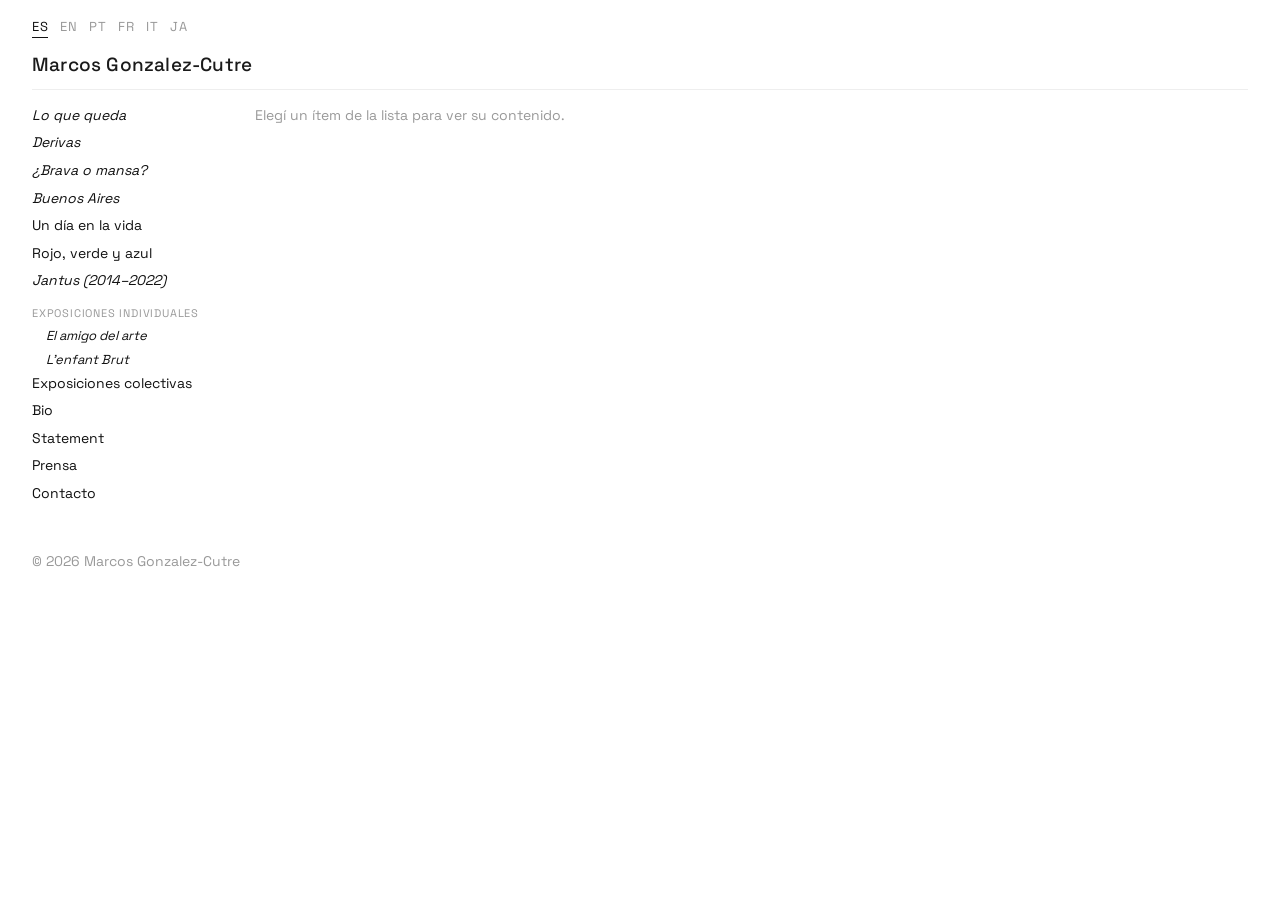
<file: index.html>
<!doctype html>
<html lang="es">
<head>
  <meta charset="utf-8">
  <title>Marcos Gonzalez-Cutre — Artista visual</title>
  <meta name="viewport" content="width=device-width, initial-scale=1">
  <meta name="description" content="Marcos Gonzalez-Cutre, artista visual. Óleo sobre tela.">
  <link rel="preconnect" href="https://fonts.googleapis.com">
  <link rel="preconnect" href="https://fonts.gstatic.com" crossorigin>
  <link href="https://fonts.googleapis.com/css2?family=Space+Grotesk:wght@400;500;700&display=swap" rel="stylesheet">
  <style>
    *, *::before, *::after { box-sizing: border-box; margin: 0; padding: 0; }
    body {
      font-family: "Space Grotesk", -apple-system, "Helvetica Neue", Helvetica, Arial, sans-serif;
      background: #fff;
      color: #222;
      line-height: 1.4;
      font-size: 16px;
    }
    .wrap {
      max-width: 1440px;
      margin: 0 auto;
      padding: 18px 32px 60px;
    }
    h1 {
      font-family: "Space Grotesk", -apple-system, "Helvetica Neue", Helvetica, Arial, sans-serif;
      font-weight: 500;
      font-size: 19px;
      letter-spacing: .2px;
      color: #1a1a1a;
      margin-bottom: 0;
    }

    p { margin-bottom: 0; }
    .block { margin-bottom: 22px; }

    a, .toggle {
      color: #111;
      text-decoration: none;
      text-align: left;
      border-bottom: 1px solid #111;
      cursor: pointer;
      background: none;
      border-top: none; border-left: none; border-right: none;
      font: inherit;
      font-style: inherit;
      padding: 0;
      display: inline-block;
      transition: opacity .15s ease, border-color .15s ease, transform .15s ease;
    }
    a:hover, .toggle:hover { opacity: .6; }

    /* Nav de la izquierda: sin subrayado permanente, aparece fino con el hover */
    .nav-list .toggle {
      border-bottom-color: transparent;
      text-decoration: none;
    }
    .nav-list .toggle:hover {
      opacity: 1;
      text-decoration: underline;
      text-decoration-color: #bbb;
      text-decoration-thickness: 1px;
      text-underline-offset: 4px;
    }
    .nav-list .toggle.open {
      opacity: 1;
      font-weight: 500;
      text-decoration: underline;
      text-decoration-color: #111;
      text-underline-offset: 4px;
    }
    a:focus-visible, .toggle:focus-visible, .langswitch button:focus-visible {
      outline: 2px solid #111;
      outline-offset: 3px;
    }
    .series-item { font-style: italic; }
    .empty-state { color: #999; font-size: 14px; }

    /* ━━━━━━━━━━━━━━━━━━━━━━━━━━━━━━━━━━━━━━━━━━━━━━━━━
       IDIOMAS — .lang se oculta salvo que coincida con
       el body[data-lang] activo. .lang-block fuerza display:block
       (para párrafos/entries), si no queda inline (para spans sueltos).
    ━━━━━━━━━━━━━━━━━━━━━━━━━━━━━━━━━━━━━━━━━━━━━━━━━ */
    .lang { display: none; }
    body[data-lang="es"] .lang-es { display: inline; }
    body[data-lang="en"] .lang-en { display: inline; }
    body[data-lang="pt"] .lang-pt { display: inline; }
    body[data-lang="fr"] .lang-fr { display: inline; }
    body[data-lang="it"] .lang-it { display: inline; }
    body[data-lang="ja"] .lang-ja { display: inline; }
    body[data-lang="es"] .lang-es.lang-block { display: block; }
    body[data-lang="en"] .lang-en.lang-block { display: block; }
    body[data-lang="pt"] .lang-pt.lang-block { display: block; }
    body[data-lang="fr"] .lang-fr.lang-block { display: block; }
    body[data-lang="it"] .lang-it.lang-block { display: block; }
    body[data-lang="ja"] .lang-ja.lang-block { display: block; }

    .sticky-top {
      position: sticky;
      top: 0;
      background: #fff;
      z-index: 10;
      padding-bottom: 10px;
      border-bottom: 1px solid #eee;
      margin-bottom: 16px;
    }

    /* ━━━━━━━━━━━━━━━━━━━━━━━━━━━━━━━━━━━━━━━━━━━━━━━━━
       LAYOUT PRINCIPAL — lista a la izquierda (inmóvil),
       contenido aparece a la derecha sin mover la lista.
    ━━━━━━━━━━━━━━━━━━━━━━━━━━━━━━━━━━━━━━━━━━━━━━━━━ */
    .main-layout { display: flex; align-items: flex-start; gap: 48px; }
    .nav-list {
      flex: 0 0 auto;
      width: 175px;
      position: sticky;
      top: 100px;
    }
    .nav-list .item { font-size: 14px; margin-bottom: 7px; }
    .nav-list .item.sub-item { margin-left: 14px; margin-bottom: 4px; font-size: 13px; }
    .nav-label {
      font-size: 11px;
      letter-spacing: .8px;
      text-transform: uppercase;
      color: #999;
      margin: 14px 0 6px;
    }
    .content-viewer { flex: 1 1 auto; min-width: 0; }
    .content-viewer-empty { color: #999; font-size: 14px; }
    .content-viewer-empty[hidden] { display: none !important; }
    .nav-index-toggle { display: none; }
    .feed-heading { display: none; }

    /* Dentro de la serie abierta, las fotos van apiladas verticalmente
       (sin carrusel de flechas — para pasar de una obra a otra se usa el
       lightbox, con sus propias flechas) */
    .slider-track { flex-direction: column; overflow-x: visible; scroll-snap-type: none; }
    .slide { flex: none; width: 100%; min-width: 0; margin-bottom: 22px; }
    .slide:last-child { margin-bottom: 0; }
    .slider-nav, .slider-dots { display: none !important; }

    @media (max-width: 520px) {
      .main-layout { flex-direction: column; gap: 0; align-items: stretch; }
      .nav-list { width: 100%; position: static; margin-bottom: 18px; }
      .nav-list .item { margin-bottom: 11px; }
      body { font-size: 15px; }
      h1 { font-size: 18px; }
      .wrap { padding: 16px 18px 48px; }

      /* Índice colapsado por default: solo se ve el botón, no la lista entera.
         Vive adentro de .sticky-top, así queda fijo junto con el nombre. */
      .nav-index-toggle {
        display: block;
        width: 100%;
        font-size: 13px;
        color: #666;
        text-align: left;
        background: none;
        border-top: 1px solid #eee;
        padding: 10px 0 0;
        margin-top: 10px;
        cursor: pointer;
      }
      .nav-list.collapsed .item,
      .nav-list.collapsed .nav-label { display: none; }
      /* Expandido: queda pegado al header fijo (no en su lugar original del
         documento), para que se vea sin importar cuánto hayas scrolleado */
      .nav-list:not(.collapsed) {
        position: fixed;
        top: var(--header-h, 110px);
        left: 0;
        right: 0;
        max-height: calc(100vh - var(--header-h, 110px));
        overflow-y: auto;
        background: #fff;
        z-index: 7;
        padding: 14px 18px 24px;
        margin: 0;
        box-shadow: 0 10px 24px rgba(0,0,0,.08);
      }

      /* Imágenes fijas en mobile: sin lightbox ni zoom, solo se ven */
      .work-img { cursor: default; }
      .work-img:hover { opacity: 1; }

      /* Mobile sigue como feed continuo: cada serie siempre visible,
         sin depender del click/acordeón (a diferencia de desktop) */
      .content-viewer { display: flex; flex-direction: column; }
      .content-viewer-empty { display: none !important; }
      .panel.feed-panel {
        max-height: none !important;
        opacity: 1 !important;
        overflow: visible !important;
        padding: 0 0 8px !important;
        margin-bottom: 36px !important;
      }
    }

    .langswitch { margin-bottom: 14px; font-size: 13px; letter-spacing: .5px; }
    .langswitch button {
      all: unset;
      cursor: pointer;
      color: #999;
      margin-right: 12px;
      padding-bottom: 1px;
    }
    .langswitch button:hover { color: #111; }
    .langswitch button.active { color: #111; border-bottom: 1px solid #111; }

    /* ━━━━━━━━━━━━━━━━━━━━━━━━━━━━━━━━━━━━━━━━━━━━━━━━━
       ACORDEÓN — click en un título, se abre el contenido ahí mismo
    ━━━━━━━━━━━━━━━━━━━━━━━━━━━━━━━━━━━━━━━━━━━━━━━━━ */
    .item { margin-bottom: 2px; }
    .panel {
      max-height: 0;
      opacity: 0;
      overflow: hidden;
      padding: 0 0;
      margin-bottom: 0;
      transition: max-height .4s ease, opacity .3s ease, padding .4s ease, margin .4s ease;
    }
    .panel.open {
      opacity: 1;
      padding: 14px 0 18px 0;
      margin-bottom: 6px;
    }
    @media (prefers-reduced-motion: reduce) {
      .panel { transition: none; }
    }

    .panel .block p { margin-bottom: 14px; }
    .panel h3 {
      font-size: 13px;
      letter-spacing: 1.2px;
      text-transform: uppercase;
      color: #999;
      margin: 22px 0 10px;
    }

    .entry { margin-bottom: 10px; }
    .y { color: #999; margin-right: 8px; }
    .entry .t { font-style: italic; }

    /* ━━━━━━━━━━━━━━━━━━━━━━━━━━━━━━━━━━━━━━━━━━━━━━━━━
       EXPOSICIONES — lista al costado, foto aparece al lado
       sin empujar la lista. Solo las muestras con foto están
       subrayadas/clickeables (.expo-link).
       ✏️ Para sumar una foto: envolvé el nombre de la muestra en
       <button class="expo-link" data-expo="id-unico">Nombre</button>
       (en cada uno de los 6 idiomas), y agregá su
       <div class="expo-content" id="expo-id-unico" hidden>…</div>
       dentro de .expo-viewer.
    ━━━━━━━━━━━━━━━━━━━━━━━━━━━━━━━━━━━━━━━━━━━━━━━━━ */
    .expo-layout { display: flex; gap: 32px; align-items: flex-start; }
    .expo-list { flex: 1 1 55%; min-width: 0; }
    .expo-viewer { flex: 1 1 45%; min-width: 0; position: sticky; top: 90px; }
    .expo-link {
      all: unset;
      cursor: pointer;
      font-style: italic;
      text-decoration: underline;
      text-decoration-color: #bbb;
      text-underline-offset: 3px;
    }
    .expo-link:hover { text-decoration-color: #111; }
    .expo-link:focus-visible { outline: 2px solid #111; outline-offset: 2px; }
    .expo-link.active { color: #111; text-decoration-color: #111; font-style: normal; }
    .expo-viewer-empty { color: #999; font-size: 16px; }
    .expo-viewer-empty[hidden] { display: none !important; }
    .expo-content .work-img { margin-bottom: 8px; }
    .expo-content .work-caption { font-size: 14px; }
    @media (max-width: 640px) {
      .expo-layout { flex-direction: column; }
      .expo-viewer { position: static; width: 100%; }
    }

    .work-img {
      width: 100%;
      max-width: 760px;
      display: block;
      margin: 0 auto 10px;
      cursor: zoom-in;
      transition: opacity .15s ease;
    }
    .work-img:hover { opacity: .9; }
    .work-caption {
      color: #666;
      font-size: 14px;
    }

    .video-item { margin-bottom: 22px; }
    .video-item video {
      width: 100%;
      max-width: 760px;
      display: block;
      background: #000;
      margin: 0 auto 8px;
    }
    .video-title {
      color: #666;
      font-size: 14px;
    }
    .video-embed {
      position: relative;
      width: 100%;
      max-width: 760px;
      aspect-ratio: 16 / 9;
      margin: 0 auto 8px;
      background: #000;
    }
    .video-embed iframe {
      position: absolute;
      inset: 0;
      width: 100%;
      height: 100%;
      border: 0;
      display: block;
    }

    /* ━━━━━━━━━━━━━━━━━━━━━━━━━━━━━━━━━━━━━━━━━━━━━━━━━
       SLIDER — obras de una serie, una al lado de la otra
       ✏️ Para sumar una obra: copiá un <div class="slide"> entero
       dentro de .slider-track
    ━━━━━━━━━━━━━━━━━━━━━━━━━━━━━━━━━━━━━━━━━━━━━━━━━ */
    .slider { position: relative; margin: 0 auto 10px; max-width: 760px; }
    .slider-track {
      display: flex;
      overflow-x: auto;
      scroll-snap-type: x mandatory;
      scroll-behavior: smooth;
      -webkit-overflow-scrolling: touch;
      scrollbar-width: none;
    }
    .slider-track::-webkit-scrollbar { display: none; }
    .slide {
      flex: 0 0 100%;
      min-width: 0;
      scroll-snap-align: start;
    }
    .slide .work-img { margin-bottom: 0; }
    .diptych { display: flex; gap: 3px; align-items: flex-start; }
    .diptych .work-img { width: 50%; margin-bottom: 0; }
    .slider-nav {
      all: unset;
      position: absolute;
      top: 50%;
      transform: translateY(-50%);
      width: 32px;
      height: 32px;
      display: flex;
      align-items: center;
      justify-content: center;
      font-size: 20px;
      line-height: 1;
      color: #fff;
      text-shadow: 0 1px 3px rgba(0,0,0,.7), 0 0 10px rgba(0,0,0,.4);
      cursor: pointer;
      opacity: 0;
      transition: opacity .25s ease, transform .15s ease;
    }
    .slider:hover .slider-nav { opacity: .9; }
    .slider-nav:hover { opacity: 1; transform: translateY(-50%) scale(1.1); }
    .slider-nav:focus-visible { opacity: 1; outline: 2px solid #fff; outline-offset: 2px; }
    @media (hover: none) {
      .slider-nav { opacity: .45; }
    }
    .slider-nav.prev { left: 10px; }
    .slider-nav.next { right: 10px; }
    .slider:has(.slide:only-child) .slider-nav { display: none; }
    .slider-dots {
      display: flex;
      justify-content: center;
      gap: 6px;
      margin-top: 10px;
    }
    .slider:has(.slide:only-child) .slider-dots { display: none; }
    .slider-dots span {
      width: 6px; height: 6px;
      border-radius: 50%;
      background: #ddd;
    }
    .slider-dots span.active { background: #111; }

    .lightbox {
      display: none;
      position: fixed;
      inset: 0;
      background: rgba(10,10,10,.94);
      z-index: 100;
      align-items: center;
      justify-content: center;
      padding: 32px;
      cursor: zoom-out;
    }
    .lightbox.open { display: flex; }
    .lightbox-imgs {
      display: flex;
      gap: 6px;
      max-width: 100%;
      max-height: calc(100vh - 64px);
      align-items: center;
      justify-content: center;
    }
    .lightbox-imgs img {
      max-width: 100%;
      max-height: calc(100vh - 64px);
      object-fit: contain;
      flex: 1 1 auto;
      min-width: 0;
      box-shadow: 0 10px 60px rgba(0,0,0,.5);
      cursor: zoom-out;
    }
    .lightbox .lightbox-close {
      all: unset;
      position: fixed;
      top: 20px;
      right: 24px;
      color: #fff;
      font-size: 28px;
      line-height: 1;
      cursor: pointer;
      opacity: .8;
    }
    .lightbox .lightbox-close:hover { opacity: 1; }
    .lightbox .lightbox-arrow {
      all: unset;
      position: fixed;
      top: 50%;
      transform: translateY(-50%);
      color: #fff;
      font-size: 40px;
      line-height: 1;
      padding: 10px 14px;
      cursor: pointer;
      opacity: .7;
    }
    .lightbox .lightbox-arrow:hover { opacity: 1; }
    .lightbox .lightbox-arrow.prev { left: 10px; }
    .lightbox .lightbox-arrow.next { right: 10px; }
    .lightbox .lightbox-arrow[hidden] { display: none; }
    @media (max-width: 520px) {
      .lightbox .lightbox-arrow { font-size: 32px; }
    }

    footer {
      margin-top: 40px;
      color: #999;
      font-size: 14px;
    }

  </style>
</head>
<body data-lang="es">
  <div class="wrap">

    <div class="sticky-top">
      <div class="langswitch">
        <button data-setlang="es">ES</button><button data-setlang="en">EN</button><button data-setlang="pt">PT</button><button data-setlang="fr">FR</button><button data-setlang="it">IT</button><button data-setlang="ja">JA</button>
      </div>

      <h1>Marcos Gonzalez-Cutre</h1>

      <button class="nav-index-toggle" type="button" id="navIndexToggle">
        <span class="lang lang-es">Índice ▾</span><span class="lang lang-en">Index ▾</span><span class="lang lang-pt">Índice ▾</span><span class="lang lang-fr">Index ▾</span><span class="lang lang-it">Indice ▾</span><span class="lang lang-ja">目次 ▾</span>
      </button>
    </div>

    <div class="main-layout">
      <div class="nav-list collapsed">
        <!-- ✏️ SERIES: cambiá los nombres o agregá/quitá líneas. Apretar abre su contenido a la derecha.
             Los títulos de serie quedan iguales en todos los idiomas (convención de catálogo). -->
        <div class="item"><button class="series-item toggle" type="button" data-target="serie-erosion">Lo que queda</button></div>
        <div class="item"><button class="series-item toggle" type="button" data-target="serie-derivas">Derivas</button></div>
        <div class="item"><button class="series-item toggle" type="button" data-target="serie-brava">¿Brava o mansa?</button></div>
        <div class="item"><button class="series-item toggle" type="button" data-target="serie-buenosaires">Buenos Aires</button></div>
        <div class="item">
          <button class="toggle" type="button" data-target="videos">Un día en la vida</button>
        </div>
        <div class="item">
          <button class="toggle" type="button" data-target="rojo-verde-azul">Rojo, verde y azul</button>
        </div>
        <div class="item"><button class="series-item toggle" type="button" data-target="serie-jantus">Jantus (2014–2022)</button></div>

        <div class="nav-label"><span class="lang lang-es">Exposiciones individuales</span><span class="lang lang-en">Solo exhibitions</span><span class="lang lang-pt">Exposições individuais</span><span class="lang lang-fr">Expositions individuelles</span><span class="lang lang-it">Mostre personali</span><span class="lang lang-ja">個展</span></div>
        <div class="item sub-item"><button class="series-item toggle" type="button" data-target="expo-elamigo">El amigo del arte</button></div>
        <div class="item sub-item"><button class="series-item toggle" type="button" data-target="expo-lenfant">L'enfant Brut</button></div>

        <div class="item">
          <button class="toggle" type="button" data-target="expo-colectivas"><span class="lang lang-es">Exposiciones colectivas</span><span class="lang lang-en">Group exhibitions</span><span class="lang lang-pt">Exposições coletivas</span><span class="lang lang-fr">Expositions collectives</span><span class="lang lang-it">Mostre collettive</span><span class="lang lang-ja">グループ展</span></button>
        </div>
        <div class="item">
          <button class="toggle" type="button" data-target="bio"><span class="lang lang-es">Bio</span><span class="lang lang-en">Bio</span><span class="lang lang-pt">Bio</span><span class="lang lang-fr">Bio</span><span class="lang lang-it">Bio</span><span class="lang lang-ja">経歴</span></button>
        </div>
        <div class="item">
          <button class="toggle" type="button" data-target="statement"><span class="lang lang-es">Statement</span><span class="lang lang-en">Statement</span><span class="lang lang-pt">Statement</span><span class="lang lang-fr">Démarche</span><span class="lang lang-it">Statement</span><span class="lang lang-ja">ステートメント</span></button>
        </div>
        <div class="item">
          <button class="toggle" type="button" data-target="prensa"><span class="lang lang-es">Prensa</span><span class="lang lang-en">Press</span><span class="lang lang-pt">Imprensa</span><span class="lang lang-fr">Presse</span><span class="lang lang-it">Stampa</span><span class="lang lang-ja">プレス</span></button>
        </div>
        <div class="item">
          <button class="toggle" type="button" data-target="contacto"><span class="lang lang-es">Contacto</span><span class="lang lang-en">Contact</span><span class="lang lang-pt">Contato</span><span class="lang lang-fr">Contact</span><span class="lang lang-it">Contatti</span><span class="lang lang-ja">連絡先</span></button>
        </div>
      </div>
      <div class="content-viewer">
        <p class="content-viewer-empty lang lang-es lang-block">Elegí un ítem de la lista para ver su contenido.</p>
        <p class="content-viewer-empty lang lang-en lang-block">Pick an item from the list to see its content.</p>
        <p class="content-viewer-empty lang lang-pt lang-block">Escolha um item da lista para ver o conteúdo.</p>
        <p class="content-viewer-empty lang lang-fr lang-block">Choisissez un élément de la liste pour voir son contenu.</p>
        <p class="content-viewer-empty lang lang-it lang-block">Scegli una voce dall'elenco per vedere il contenuto.</p>
        <p class="content-viewer-empty lang lang-ja lang-block">リストから項目を選ぶと内容が表示されます。</p>

      <div class="panel feed-panel" id="panel-serie-brava" style="order:3">
        <div class="slider">
          <div class="slider-track">
            <div class="slide">
              <img class="work-img" src="./assets/Brava-o-mansa-7.jpg" alt="¿Brava o mansa? (7) — Marcos Gonzalez-Cutre">
              <p class="work-caption">
                <span class="lang lang-es">¿Brava o mansa? (7), 2025 — Óleo sobre tela, 70 × 60 cm</span><span class="lang lang-en">¿Brava o mansa? (7), 2025 — Oil on canvas, 70 × 60 cm</span><span class="lang lang-pt">¿Brava o mansa? (7), 2025 — Óleo sobre tela, 70 × 60 cm</span><span class="lang lang-fr">¿Brava o mansa? (7), 2025 — Huile sur toile, 70 × 60 cm</span><span class="lang lang-it">¿Brava o mansa? (7), 2025 — Olio su tela, 70 × 60 cm</span><span class="lang lang-ja">¿Brava o mansa? (7), 2025 — 油彩、キャンバス、70 × 60 cm</span>
              </p>
            </div>
            <div class="slide">
              <img class="work-img" src="./assets/Brava-o-mansa-XVI.jpg" alt="¿Brava o mansa? XVI — Marcos Gonzalez-Cutre">
              <p class="work-caption">
                <span class="lang lang-es">¿Brava o mansa? XVI (16), 2025 — Óleo sobre tela, 20 × 20 cm</span><span class="lang lang-en">¿Brava o mansa? XVI (16), 2025 — Oil on canvas, 20 × 20 cm</span><span class="lang lang-pt">¿Brava o mansa? XVI (16), 2025 — Óleo sobre tela, 20 × 20 cm</span><span class="lang lang-fr">¿Brava o mansa? XVI (16), 2025 — Huile sur toile, 20 × 20 cm</span><span class="lang lang-it">¿Brava o mansa? XVI (16), 2025 — Olio su tela, 20 × 20 cm</span><span class="lang lang-ja">¿Brava o mansa? XVI (16), 2025 — 油彩、キャンバス、20 × 20 cm</span>
              </p>
            </div>
            <div class="slide">
              <img class="work-img" src="./assets/Brava-o-mansa-11.jpg" alt="¿Brava o mansa? (11) — Marcos Gonzalez-Cutre">
              <p class="work-caption">
                <span class="lang lang-es">¿Brava o mansa? (11), 2025 — Óleo sobre tela, 30 × 30 cm</span><span class="lang lang-en">¿Brava o mansa? (11), 2025 — Oil on canvas, 30 × 30 cm</span><span class="lang lang-pt">¿Brava o mansa? (11), 2025 — Óleo sobre tela, 30 × 30 cm</span><span class="lang lang-fr">¿Brava o mansa? (11), 2025 — Huile sur toile, 30 × 30 cm</span><span class="lang lang-it">¿Brava o mansa? (11), 2025 — Olio su tela, 30 × 30 cm</span><span class="lang lang-ja">¿Brava o mansa? (11), 2025 — 油彩、キャンバス、30 × 30 cm</span>
              </p>
            </div>
            <div class="slide">
              <img class="work-img" src="./assets/Brava-o-mansa-4.jpg" alt="¿Brava o mansa? (4) — Marcos Gonzalez-Cutre">
              <p class="work-caption">
                <span class="lang lang-es">¿Brava o mansa? (4), 2025 — Óleo sobre tela, 25 × 20 cm</span><span class="lang lang-en">¿Brava o mansa? (4), 2025 — Oil on canvas, 25 × 20 cm</span><span class="lang lang-pt">¿Brava o mansa? (4), 2025 — Óleo sobre tela, 25 × 20 cm</span><span class="lang lang-fr">¿Brava o mansa? (4), 2025 — Huile sur toile, 25 × 20 cm</span><span class="lang lang-it">¿Brava o mansa? (4), 2025 — Olio su tela, 25 × 20 cm</span><span class="lang lang-ja">¿Brava o mansa? (4), 2025 — 油彩、キャンバス、25 × 20 cm</span>
              </p>
            </div>
            <div class="slide">
              <img class="work-img" src="./assets/Brava-o-mansa-5.jpg" alt="¿Brava o mansa? (5) — Marcos Gonzalez-Cutre">
              <p class="work-caption">
                <span class="lang lang-es">¿Brava o mansa? (5), 2025 — Óleo sobre tela, 25 × 20 cm</span><span class="lang lang-en">¿Brava o mansa? (5), 2025 — Oil on canvas, 25 × 20 cm</span><span class="lang lang-pt">¿Brava o mansa? (5), 2025 — Óleo sobre tela, 25 × 20 cm</span><span class="lang lang-fr">¿Brava o mansa? (5), 2025 — Huile sur toile, 25 × 20 cm</span><span class="lang lang-it">¿Brava o mansa? (5), 2025 — Olio su tela, 25 × 20 cm</span><span class="lang lang-ja">¿Brava o mansa? (5), 2025 — 油彩、キャンバス、25 × 20 cm</span>
              </p>
            </div>
            <div class="slide">
              <img class="work-img" src="./assets/Brava-o-mansa-14.jpg" alt="¿Brava o mansa? (14) — Marcos Gonzalez-Cutre">
              <p class="work-caption">
                <span class="lang lang-es">¿Brava o mansa? (14), 2025 — Óleo sobre tela, 25 × 20 cm</span><span class="lang lang-en">¿Brava o mansa? (14), 2025 — Oil on canvas, 25 × 20 cm</span><span class="lang lang-pt">¿Brava o mansa? (14), 2025 — Óleo sobre tela, 25 × 20 cm</span><span class="lang lang-fr">¿Brava o mansa? (14), 2025 — Huile sur toile, 25 × 20 cm</span><span class="lang lang-it">¿Brava o mansa? (14), 2025 — Olio su tela, 25 × 20 cm</span><span class="lang lang-ja">¿Brava o mansa? (14), 2025 — 油彩、キャンバス、25 × 20 cm</span>
              </p>
            </div>
          </div>
          <button class="slider-nav prev" type="button" aria-label="Anterior">‹</button>
          <button class="slider-nav next" type="button" aria-label="Siguiente">›</button>
          <div class="slider-dots"><span class="active"></span><span></span><span></span><span></span><span></span><span></span></div>
        </div>
      </div>
      <div class="panel feed-panel" id="panel-serie-erosion" style="order:1">
        <div class="slider">
          <div class="slider-track">
            <div class="slide">
              <img class="work-img" src="./assets/La-Ocultacion.jpg" alt="La Ocultación — Marcos Gonzalez-Cutre">
              <p class="work-caption">
                <span class="lang lang-es">La Ocultación, 2026 — Óleo sobre tela, 70 × 100 cm</span><span class="lang lang-en">La Ocultación, 2026 — Oil on canvas, 70 × 100 cm</span><span class="lang lang-pt">La Ocultación, 2026 — Óleo sobre tela, 70 × 100 cm</span><span class="lang lang-fr">La Ocultación, 2026 — Huile sur toile, 70 × 100 cm</span><span class="lang lang-it">La Ocultación, 2026 — Olio su tela, 70 × 100 cm</span><span class="lang lang-ja">La Ocultación, 2026 — 油彩、キャンバス、70 × 100 cm</span>
              </p>
            </div>
            <div class="slide">
              <img class="work-img" src="./assets/Llegue-primero-al-desayuno.jpg" alt="Llegué primero al desayuno — Marcos Gonzalez-Cutre">
              <p class="work-caption">
                <span class="lang lang-es">Llegué primero al desayuno, 2026 — Óleo sobre tela, 70 × 100 cm</span><span class="lang lang-en">Llegué primero al desayuno, 2026 — Oil on canvas, 70 × 100 cm</span><span class="lang lang-pt">Llegué primero al desayuno, 2026 — Óleo sobre tela, 70 × 100 cm</span><span class="lang lang-fr">Llegué primero al desayuno, 2026 — Huile sur toile, 70 × 100 cm</span><span class="lang lang-it">Llegué primero al desayuno, 2026 — Olio su tela, 70 × 100 cm</span><span class="lang lang-ja">Llegué primero al desayuno, 2026 — 油彩、キャンバス、70 × 100 cm</span>
              </p>
            </div>
            <div class="slide">
              <img class="work-img" src="./assets/Por-Uaba-vomitar-flores.jpg" alt="Por Úaba (vomitar flores) — Marcos Gonzalez-Cutre">
              <p class="work-caption">
                <span class="lang lang-es">Por Úaba (vomitar flores), 2026 — Óleo sobre tela, 70 × 100 cm</span><span class="lang lang-en">Por Úaba (vomitar flores), 2026 — Oil on canvas, 70 × 100 cm</span><span class="lang lang-pt">Por Úaba (vomitar flores), 2026 — Óleo sobre tela, 70 × 100 cm</span><span class="lang lang-fr">Por Úaba (vomitar flores), 2026 — Huile sur toile, 70 × 100 cm</span><span class="lang lang-it">Por Úaba (vomitar flores), 2026 — Olio su tela, 70 × 100 cm</span><span class="lang lang-ja">Por Úaba (vomitar flores), 2026 — 油彩、キャンバス、70 × 100 cm</span>
              </p>
            </div>
            <div class="slide">
              <img class="work-img" src="./assets/Lo-que-dejo-el-cisne.jpg" alt="Lo que dejó el cisne — Marcos Gonzalez-Cutre">
              <p class="work-caption">
                <span class="lang lang-es">Lo que dejó el cisne, 2024 — Óleo sobre tela, 230 × 200 cm</span><span class="lang lang-en">What the swan left behind, 2024 — Oil on canvas, 230 × 200 cm</span><span class="lang lang-pt">Lo que dejó el cisne, 2024 — Óleo sobre tela, 230 × 200 cm</span><span class="lang lang-fr">Lo que dejó el cisne, 2024 — Huile sur toile, 230 × 200 cm</span><span class="lang lang-it">Lo que dejó el cisne, 2024 — Olio su tela, 230 × 200 cm</span><span class="lang lang-ja">Lo que dejó el cisne, 2024 — 油彩、キャンバス、230 × 200 cm</span>
              </p>
            </div>
            <div class="slide">
              <img class="work-img" src="./assets/Los-hijos-devorandose-el-tiempo.jpg" alt="Los hijos devorándose el tiempo — Marcos Gonzalez-Cutre">
              <p class="work-caption">
                <span class="lang lang-es">Los hijos devorándose el tiempo, 2025 — Óleo sobre tela, 100 × 100 cm</span><span class="lang lang-en">Los hijos devorándose el tiempo, 2025 — Oil on canvas, 100 × 100 cm</span><span class="lang lang-pt">Los hijos devorándose el tiempo, 2025 — Óleo sobre tela, 100 × 100 cm</span><span class="lang lang-fr">Los hijos devorándose el tiempo, 2025 — Huile sur toile, 100 × 100 cm</span><span class="lang lang-it">Los hijos devorándose el tiempo, 2025 — Olio su tela, 100 × 100 cm</span><span class="lang lang-ja">Los hijos devorándose el tiempo, 2025 — 油彩、キャンバス、100 × 100 cm</span>
              </p>
            </div>
            <div class="slide">
              <img class="work-img" src="./assets/Dos-mujeres-brasileras.jpg" alt="Dos mujeres brasileras — Marcos Gonzalez-Cutre">
              <p class="work-caption">
                <span class="lang lang-es">Dos mujeres brasileras, 2024 — Óleo sobre tela, 110 × 90 cm</span><span class="lang lang-en">Dos mujeres brasileras, 2024 — Oil on canvas, 110 × 90 cm</span><span class="lang lang-pt">Dos mujeres brasileras, 2024 — Óleo sobre tela, 110 × 90 cm</span><span class="lang lang-fr">Dos mujeres brasileras, 2024 — Huile sur toile, 110 × 90 cm</span><span class="lang lang-it">Dos mujeres brasileras, 2024 — Olio su tela, 110 × 90 cm</span><span class="lang lang-ja">Dos mujeres brasileras, 2024 — 油彩、キャンバス、110 × 90 cm</span>
              </p>
            </div>
          </div>
          <button class="slider-nav prev" type="button" aria-label="Anterior">‹</button>
          <button class="slider-nav next" type="button" aria-label="Siguiente">›</button>
          <div class="slider-dots"><span class="active"></span><span></span><span></span><span></span><span></span><span></span></div>
        </div>
        <div class="block">
          <p class="lang lang-es lang-block">
            Una investigación pictórica que opera desde dentro sobre la historia del
            arte europeo y sudamericano. No la refuta ni la celebra: la habita, la
            metaboliza y la erosiona. Cada obra retoma una estructura iconográfica
            consolidada —Fra Angelico, Leonardo, Goya, Gauguin— y la infiltra
            gestualmente. A la vez, establece conexiones con la historia del arte
            sudamericano: Ay Apaec, Tarsila do Amaral, Cildo Meireles. A medida que
            las capas sedimentan, la imagen original cede y emerge otra cosa: el
            residuo del gesto.
          </p>
          <p class="lang lang-en lang-block">
            A pictorial investigation that operates on the history of European and
            South American art from within. It neither refutes nor celebrates: it
            inhabits, metabolizes and wears away. Each work takes up a consolidated
            iconographic structure — Fra Angelico, Leonardo, Goya, Gauguin — and
            infiltrates it gesturally. At the same time, it establishes connections
            with South American art history: Ay Apaec, Tarsila do Amaral, Cildo
            Meireles. As layers sediment, the original image yields and something
            else emerges: the residue of the gesture.
          </p>
          <p class="lang lang-pt lang-block">
            Uma investigação pictórica que opera de dentro sobre a história da arte
            europeia e sul-americana. Não a refuta nem a celebra: habita-a,
            metaboliza-a e desgasta-a. Cada obra retoma uma estrutura iconográfica
            consolidada — Fra Angelico, Leonardo, Goya, Gauguin — e a infiltra
            gestualmente. Ao mesmo tempo, estabelece conexões com a história da arte
            sul-americana: Ay Apaec, Tarsila do Amaral, Cildo Meireles. À medida que
            as camadas sedimentam, a imagem original cede e algo mais emerge: o
            resíduo do gesto.
          </p>
          <p class="lang lang-fr lang-block">
            Une recherche picturale qui opère de l'intérieur sur l'histoire de l'art
            européen et sud-américain. Elle ne la réfute ni ne la célèbre : elle
            l'habite, la métabolise et l'érode. Chaque œuvre reprend une structure
            iconographique consolidée — Fra Angelico, Léonard, Goya, Gauguin — et
            l'infiltre par le geste. En même temps, elle établit des liens avec
            l'histoire de l'art sud-américain : Ay Apaec, Tarsila do Amaral, Cildo
            Meireles. À mesure que les couches se sédimentent, l'image originale
            cède et autre chose émerge : le résidu du geste.
          </p>
          <p class="lang lang-it lang-block">
            Un'indagine pittorica che opera dall'interno sulla storia dell'arte
            europea e sudamericana. Non la confuta né la celebra: la abita, la
            metabolizza e la erode. Ogni opera riprende una struttura iconografica
            consolidata — Fra Angelico, Leonardo, Goya, Gauguin — e la infiltra
            gestualmente. Allo stesso tempo, stabilisce connessioni con la storia
            dell'arte sudamericana: Ay Apaec, Tarsila do Amaral, Cildo Meireles.
            Mentre gli strati si sedimentano, l'immagine originale cede e
            qualcos'altro emerge: il residuo del gesto.
          </p>
          <p class="lang lang-ja lang-block">
            ヨーロッパと南米の美術史に内側から働きかける絵画的探求。それを否定も賞賛もせず、住み込み、代謝し、摩耗させる。各作品はフラ・アンジェリコ、レオナルド、ゴヤ、ゴーギャンといった確立された図像的構造を取り上げ、身振りによってそこに浸透していく。同時に、アイ・アパエク、タルシラ・ド・アマラル、シルド・メイレレスといった南米美術史との接続を築く。層が堆積するにつれ、元のイメージは譲歩し、別の何かが立ち現れる——身振りの残滓。
          </p>
        </div>
      </div>
      <div class="panel feed-panel" id="panel-serie-derivas" style="order:2">
        <div class="slider">
          <div class="slider-track">
            <div class="slide">
              <img class="work-img" src="./assets/Rizoma.jpeg" alt="Rizoma — Marcos Gonzalez-Cutre">
              <p class="work-caption">
                <span class="lang lang-es">Rizoma (Como cada uno de nosotros era varios, en total éramos muchos), 2025 — Óleo sobre tela, 203 × 233 cm</span><span class="lang lang-en">Rizoma (Como cada uno de nosotros era varios, en total éramos muchos), 2025 — Oil on canvas, 203 × 233 cm</span><span class="lang lang-pt">Rizoma (Como cada uno de nosotros era varios, en total éramos muchos), 2025 — Óleo sobre tela, 203 × 233 cm</span><span class="lang lang-fr">Rizoma (Como cada uno de nosotros era varios, en total éramos muchos), 2025 — Huile sur toile, 203 × 233 cm</span><span class="lang lang-it">Rizoma (Como cada uno de nosotros era varios, en total éramos muchos), 2025 — Olio su tela, 203 × 233 cm</span><span class="lang lang-ja">Rizoma (Como cada uno de nosotros era varios, en total éramos muchos), 2025 — 油彩、キャンバス、203 × 233 cm</span>
              </p>
            </div>
            <div class="slide">
              <img class="work-img" src="./assets/Aqui-que-vi-a-su-lado.jpg" alt="¿Aquí qué vi a su lado? — Marcos Gonzalez-Cutre">
              <p class="work-caption">
                <span class="lang lang-es">¿Aquí qué vi a su lado?, 2024 — Óleo sobre tela, 200 × 190 cm</span><span class="lang lang-en">¿Aquí qué vi a su lado?, 2024 — Oil on canvas, 200 × 190 cm</span><span class="lang lang-pt">¿Aquí qué vi a su lado?, 2024 — Óleo sobre tela, 200 × 190 cm</span><span class="lang lang-fr">¿Aquí qué vi a su lado?, 2024 — Huile sur toile, 200 × 190 cm</span><span class="lang lang-it">¿Aquí qué vi a su lado?, 2024 — Olio su tela, 200 × 190 cm</span><span class="lang lang-ja">¿Aquí qué vi a su lado?, 2024 — 油彩、キャンバス、200 × 190 cm</span>
              </p>
            </div>
            <div class="slide">
              <div class="diptych">
                <img class="work-img" src="./assets/Sin-titulo-2024-diptico-a.jpg" alt="Sin título (díptico) — Marcos Gonzalez-Cutre">
                <img class="work-img" src="./assets/Sin-titulo-2024-diptico-b.jpg" alt="Sin título (díptico) — Marcos Gonzalez-Cutre">
              </div>
              <p class="work-caption">
                <span class="lang lang-es">Sin título (díptico), 2024 — Óleo sobre tela, 230 × 200 cm c/u</span><span class="lang lang-en">Untitled (diptych), 2024 — Oil on canvas, 230 × 200 cm each</span><span class="lang lang-pt">Sem título (díptico), 2024 — Óleo sobre tela, 230 × 200 cm cada</span><span class="lang lang-fr">Sans titre (diptyque), 2024 — Huile sur toile, 230 × 200 cm chacune</span><span class="lang lang-it">Senza titolo (dittico), 2024 — Olio su tela, 230 × 200 cm cad.</span><span class="lang lang-ja">無題(二連画)、2024年 — 油彩、キャンバス、230 × 200 cm(各)</span>
              </p>
            </div>
            <div class="slide">
              <img class="work-img" src="./assets/El-mar-cuando-rompe-en-la-playa.webp" alt="El mar cuando rompe en la playa — Marcos Gonzalez-Cutre">
              <p class="work-caption">
                <span class="lang lang-es">El mar cuando rompe en la playa (es bonito, es bonito), 2025 — Óleo sobre tela, 143 × 173 cm</span><span class="lang lang-en">El mar cuando rompe en la playa (es bonito, es bonito), 2025 — Oil on canvas, 143 × 173 cm</span><span class="lang lang-pt">El mar cuando rompe en la playa (es bonito, es bonito), 2025 — Óleo sobre tela, 143 × 173 cm</span><span class="lang lang-fr">El mar cuando rompe en la playa (es bonito, es bonito), 2025 — Huile sur toile, 143 × 173 cm</span><span class="lang lang-it">El mar cuando rompe en la playa (es bonito, es bonito), 2025 — Olio su tela, 143 × 173 cm</span><span class="lang lang-ja">El mar cuando rompe en la playa (es bonito, es bonito), 2025 — 油彩、キャンバス、143 × 173 cm</span>
              </p>
            </div>
          </div>
          <button class="slider-nav prev" type="button" aria-label="Anterior">‹</button>
          <button class="slider-nav next" type="button" aria-label="Siguiente">›</button>
          <div class="slider-dots"><span class="active"></span><span></span><span></span><span></span></div>
        </div>
      </div>
      <div class="panel feed-panel" id="panel-serie-buenosaires" style="order:4">
        <div class="slider">
          <div class="slider-track">
            <div class="slide">
              <img class="work-img" src="./assets/El-obelisco-desde-el-cafe.jpg" alt="El obelisco desde el café — Marcos Gonzalez-Cutre">
              <p class="work-caption">
                <span class="lang lang-es">El obelisco desde el café, 2025 — Óleo sobre tela, 100 × 66 cm</span><span class="lang lang-en">El obelisco desde el café, 2025 — Oil on canvas, 100 × 66 cm</span><span class="lang lang-pt">El obelisco desde el café, 2025 — Óleo sobre tela, 100 × 66 cm</span><span class="lang lang-fr">El obelisco desde el café, 2025 — Huile sur toile, 100 × 66 cm</span><span class="lang lang-it">El obelisco desde el café, 2025 — Olio su tela, 100 × 66 cm</span><span class="lang lang-ja">El obelisco desde el café, 2025 — 油彩、キャンバス、100 × 66 cm</span>
              </p>
            </div>
            <div class="slide">
              <img class="work-img" src="./assets/Comida-por-peso.jpg" alt="Comida por peso — Marcos Gonzalez-Cutre">
              <p class="work-caption">
                <span class="lang lang-es">Comida por peso, 2025 — Óleo sobre tela, 94 × 60 cm</span><span class="lang lang-en">Comida por peso, 2025 — Oil on canvas, 94 × 60 cm</span><span class="lang lang-pt">Comida por peso, 2025 — Óleo sobre tela, 94 × 60 cm</span><span class="lang lang-fr">Comida por peso, 2025 — Huile sur toile, 94 × 60 cm</span><span class="lang lang-it">Comida por peso, 2025 — Olio su tela, 94 × 60 cm</span><span class="lang lang-ja">Comida por peso, 2025 — 油彩、キャンバス、94 × 60 cm</span>
              </p>
            </div>
          </div>
          <button class="slider-nav prev" type="button" aria-label="Anterior">‹</button>
          <button class="slider-nav next" type="button" aria-label="Siguiente">›</button>
          <div class="slider-dots"><span class="active"></span><span></span></div>
        </div>
      </div>
      <div class="panel feed-panel" id="panel-videos" style="order:5">
        <div class="block">
          <div class="video-item">
            <p class="video-title">Un día en la vida (NY, NY)</p>
            <div class="video-embed">
              <iframe title="vimeo-player" src="https://player.vimeo.com/video/1240045132?h=b7f60a2e79&autoplay=1&muted=1" referrerpolicy="strict-origin-when-cross-origin" allow="autoplay; fullscreen; picture-in-picture; clipboard-write; encrypted-media; web-share" allowfullscreen></iframe>
            </div>
          </div>
        </div>
      </div>
      <div class="panel feed-panel" id="panel-rojo-verde-azul" style="order:6">
        <div class="block">
          <div class="video-item">
            <p class="video-title">Rojo, verde y azul (imagen en movimiento)</p>
            <video controls autoplay muted playsinline preload="auto">
              <source src="./assets/videos/Rojo-verde-y-azul.mp4" type="video/mp4">
            </video>
          </div>
        </div>
      </div>
      <div class="panel feed-panel" id="panel-serie-jantus" style="order:7">
        <div class="slider">
          <div class="slider-track">
            <div class="slide">
              <img class="work-img" src="./assets/Elucubracion.jpg" alt="Elucubración — Marcos Gonzalez-Cutre">
              <p class="work-caption">
                <span class="lang lang-es">Elucubración, 2014 — Acrílico sobre tela, 90 × 190 cm</span><span class="lang lang-en">Elucubración, 2014 — Acrylic on canvas, 90 × 190 cm</span><span class="lang lang-pt">Elucubración, 2014 — Acrílico sobre tela, 90 × 190 cm</span><span class="lang lang-fr">Elucubración, 2014 — Acrylique sur toile, 90 × 190 cm</span><span class="lang lang-it">Elucubración, 2014 — Acrilico su tela, 90 × 190 cm</span><span class="lang lang-ja">Elucubración, 2014 — アクリル、キャンバス、90 × 190 cm</span>
              </p>
            </div>
            <div class="slide">
              <img class="work-img" src="./assets/Guillermina.jpg" alt="Guillermina — Marcos Gonzalez-Cutre">
              <p class="work-caption">
                <span class="lang lang-es">Guillermina, 2015 — Acrílico sobre tela, 184 × 195 cm</span><span class="lang lang-en">Guillermina, 2015 — Acrylic on canvas, 184 × 195 cm</span><span class="lang lang-pt">Guillermina, 2015 — Acrílico sobre tela, 184 × 195 cm</span><span class="lang lang-fr">Guillermina, 2015 — Acrylique sur toile, 184 × 195 cm</span><span class="lang lang-it">Guillermina, 2015 — Acrilico su tela, 184 × 195 cm</span><span class="lang lang-ja">Guillermina, 2015 — アクリル、キャンバス、184 × 195 cm</span>
              </p>
            </div>
            <div class="slide">
              <img class="work-img" src="./assets/Odin.jpg" alt="Odín — Marcos Gonzalez-Cutre">
              <p class="work-caption">
                <span class="lang lang-es">Odín, 2016 — Óleo y barra de óleo sobre tela, 120 × 180 cm</span><span class="lang lang-en">Odín, 2016 — Oil and oil stick on canvas, 120 × 180 cm</span><span class="lang lang-pt">Odín, 2016 — Óleo e barra de óleo sobre tela, 120 × 180 cm</span><span class="lang lang-fr">Odín, 2016 — Huile et bâton d'huile sur toile, 120 × 180 cm</span><span class="lang lang-it">Odín, 2016 — Olio e oil stick su tela, 120 × 180 cm</span><span class="lang lang-ja">Odín, 2016 — 油彩とオイルスティック、キャンバス、120 × 180 cm</span>
              </p>
            </div>
            <div class="slide">
              <img class="work-img" src="./assets/Hiedra-Venenosa.jpg" alt="Hiedra Venenosa (Toxiconderon) — Marcos Gonzalez-Cutre">
              <p class="work-caption">
                <span class="lang lang-es">Hiedra Venenosa (Toxiconderon), 2015 — Óleo y barra de óleo sobre tela, 144 × 208 cm</span><span class="lang lang-en">Hiedra Venenosa (Toxiconderon), 2015 — Oil and oil stick on canvas, 144 × 208 cm</span><span class="lang lang-pt">Hiedra Venenosa (Toxiconderon), 2015 — Óleo e barra de óleo sobre tela, 144 × 208 cm</span><span class="lang lang-fr">Hiedra Venenosa (Toxiconderon), 2015 — Huile et bâton d'huile sur toile, 144 × 208 cm</span><span class="lang lang-it">Hiedra Venenosa (Toxiconderon), 2015 — Olio e oil stick su tela, 144 × 208 cm</span><span class="lang lang-ja">Hiedra Venenosa (Toxiconderon), 2015 — 油彩とオイルスティック、キャンバス、144 × 208 cm</span>
              </p>
            </div>
            <div class="slide">
              <img class="work-img" src="./assets/Liga-de-criaturas.jpg" alt="Liga de criaturas — Marcos Gonzalez-Cutre">
              <p class="work-caption">
                <span class="lang lang-es">Liga de criaturas, 2016 — Acrílico sobre tela, 175 × 145 cm</span><span class="lang lang-en">Liga de criaturas, 2016 — Acrylic on canvas, 175 × 145 cm</span><span class="lang lang-pt">Liga de criaturas, 2016 — Acrílico sobre tela, 175 × 145 cm</span><span class="lang lang-fr">Liga de criaturas, 2016 — Acrylique sur toile, 175 × 145 cm</span><span class="lang lang-it">Liga de criaturas, 2016 — Acrilico su tela, 175 × 145 cm</span><span class="lang lang-ja">Liga de criaturas, 2016 — アクリル、キャンバス、175 × 145 cm</span>
              </p>
            </div>
            <div class="slide">
              <img class="work-img" src="./assets/Noise.jpg" alt="Noise — Marcos Gonzalez-Cutre">
              <p class="work-caption">
                <span class="lang lang-es">Noise, 2017 — Acrílico sobre tela, 120 × 207 cm</span><span class="lang lang-en">Noise, 2017 — Acrylic on canvas, 120 × 207 cm</span><span class="lang lang-pt">Noise, 2017 — Acrílico sobre tela, 120 × 207 cm</span><span class="lang lang-fr">Noise, 2017 — Acrylique sur toile, 120 × 207 cm</span><span class="lang lang-it">Noise, 2017 — Acrilico su tela, 120 × 207 cm</span><span class="lang lang-ja">Noise, 2017 — アクリル、キャンバス、120 × 207 cm</span>
              </p>
            </div>
          </div>
          <button class="slider-nav prev" type="button" aria-label="Anterior">‹</button>
          <button class="slider-nav next" type="button" aria-label="Siguiente">›</button>
          <div class="slider-dots"><span class="active"></span><span></span><span></span><span></span><span></span><span></span></div>
        </div>
      </div>
      <div class="panel feed-panel" id="panel-expo-elamigo" style="order:8">
        <div class="block">
          <p class="lang lang-es lang-block"><span class="y">2025</span> — Petit Estrugamou, Buenos Aires, Argentina</p>
          <p class="lang lang-en lang-block"><span class="y">2025</span> — Petit Estrugamou, Buenos Aires, Argentina</p>
          <p class="lang lang-pt lang-block"><span class="y">2025</span> — Petit Estrugamou, Buenos Aires, Argentina</p>
          <p class="lang lang-fr lang-block"><span class="y">2025</span> — Petit Estrugamou, Buenos Aires, Argentine</p>
          <p class="lang lang-it lang-block"><span class="y">2025</span> — Petit Estrugamou, Buenos Aires, Argentina</p>
          <p class="lang lang-ja lang-block"><span class="y">2025</span> — Petit Estrugamou、ブエノスアイレス、アルゼンチン</p>

          <img class="work-img" src="./assets/El-amigo-del-arte-vista.jpg" alt="El amigo del arte — vista de sala, Marcos Gonzalez-Cutre">

          <div class="video-embed">
            <iframe title="vimeo-player" src="https://player.vimeo.com/video/1248156451?h=3aec503429" referrerpolicy="strict-origin-when-cross-origin" allow="autoplay; fullscreen; picture-in-picture; clipboard-write; encrypted-media; web-share" allowfullscreen></iframe>
          </div>
        </div>
      </div>
      <div class="panel feed-panel" id="panel-expo-lenfant" style="order:9">
        <div class="block">
          <p class="lang lang-es lang-block"><span class="y">2019</span> — Amuleto // ChaShaMa, Nueva York, Estados Unidos</p>
          <p class="lang lang-en lang-block"><span class="y">2019</span> — Amuleto // ChaShaMa, New York, United States</p>
          <p class="lang lang-pt lang-block"><span class="y">2019</span> — Amuleto // ChaShaMa, Nova York, Estados Unidos</p>
          <p class="lang lang-fr lang-block"><span class="y">2019</span> — Amuleto // ChaShaMa, New York, États-Unis</p>
          <p class="lang lang-it lang-block"><span class="y">2019</span> — Amuleto // ChaShaMa, New York, Stati Uniti</p>
          <p class="lang lang-ja lang-block"><span class="y">2019</span> — Amuleto // ChaShaMa、ニューヨーク、アメリカ合衆国</p>

          <img class="work-img" src="./assets/Lenfant-Brut-vista.jpg" alt="L'enfant Brut — vista de sala, Marcos Gonzalez-Cutre">
        </div>
      </div>
      <div class="panel" id="panel-expo-colectivas">
      <div class="expo-layout">
        <div class="expo-list">

        <div class="entry lang lang-es lang-block"><span class="y">2026</span><span class="t">SPANDAAAAAA</span> — Mendiburu, Lima, Perú</div>
        <div class="entry lang lang-en lang-block"><span class="y">2026</span><span class="t">SPANDAAAAAA</span> — Mendiburu, Lima, Peru</div>
        <div class="entry lang lang-pt lang-block"><span class="y">2026</span><span class="t">SPANDAAAAAA</span> — Mendiburu, Lima, Peru</div>
        <div class="entry lang lang-fr lang-block"><span class="y">2026</span><span class="t">SPANDAAAAAA</span> — Mendiburu, Lima, Pérou</div>
        <div class="entry lang lang-it lang-block"><span class="y">2026</span><span class="t">SPANDAAAAAA</span> — Mendiburu, Lima, Perù</div>
        <div class="entry lang lang-ja lang-block"><span class="y">2026</span><span class="t">SPANDAAAAAA</span> — Mendiburu、リマ、ペルー</div>

        <div class="entry lang lang-es lang-block"><span class="y">2026</span><span class="t">Casa Abierta</span> — Casa TTAG, Lima, Perú</div>
        <div class="entry lang lang-en lang-block"><span class="y">2026</span><span class="t">Casa Abierta</span> — Casa TTAG, Lima, Peru</div>
        <div class="entry lang lang-pt lang-block"><span class="y">2026</span><span class="t">Casa Abierta</span> — Casa TTAG, Lima, Peru</div>
        <div class="entry lang lang-fr lang-block"><span class="y">2026</span><span class="t">Casa Abierta</span> — Casa TTAG, Lima, Pérou</div>
        <div class="entry lang lang-it lang-block"><span class="y">2026</span><span class="t">Casa Abierta</span> — Casa TTAG, Lima, Perù</div>
        <div class="entry lang lang-ja lang-block"><span class="y">2026</span><span class="t">Casa Abierta</span> — Casa TTAG、リマ、ペルー</div>

        <div class="entry lang lang-es lang-block"><span class="y">2024</span><span class="t">Cocktail Valerie's Factory</span> — Anillo de Galerías, Arte y Punto, Santiago, Chile</div>
        <div class="entry lang lang-en lang-block"><span class="y">2024</span><span class="t">Cocktail Valerie's Factory</span> — Anillo de Galerías, Arte y Punto, Santiago, Chile</div>
        <div class="entry lang lang-pt lang-block"><span class="y">2024</span><span class="t">Cocktail Valerie's Factory</span> — Anillo de Galerías, Arte y Punto, Santiago, Chile</div>
        <div class="entry lang lang-fr lang-block"><span class="y">2024</span><span class="t">Cocktail Valerie's Factory</span> — Anillo de Galerías, Arte y Punto, Santiago, Chili</div>
        <div class="entry lang lang-it lang-block"><span class="y">2024</span><span class="t">Cocktail Valerie's Factory</span> — Anillo de Galerías, Arte y Punto, Santiago, Cile</div>
        <div class="entry lang lang-ja lang-block"><span class="y">2024</span><span class="t">Cocktail Valerie's Factory</span> — Anillo de Galerías、Arte y Punto、サンティアゴ、チリ</div>

        <div class="entry lang lang-es lang-block"><span class="y">2024</span><span class="t">Toda gente bárbara</span> — Valerie's Factory, Lex Tower, Buenos Aires, Argentina</div>
        <div class="entry lang lang-en lang-block"><span class="y">2024</span><span class="t">Toda gente bárbara</span> — Valerie's Factory, Lex Tower, Buenos Aires, Argentina</div>
        <div class="entry lang lang-pt lang-block"><span class="y">2024</span><span class="t">Toda gente bárbara</span> — Valerie's Factory, Lex Tower, Buenos Aires, Argentina</div>
        <div class="entry lang lang-fr lang-block"><span class="y">2024</span><span class="t">Toda gente bárbara</span> — Valerie's Factory, Lex Tower, Buenos Aires, Argentine</div>
        <div class="entry lang lang-it lang-block"><span class="y">2024</span><span class="t">Toda gente bárbara</span> — Valerie's Factory, Lex Tower, Buenos Aires, Argentina</div>
        <div class="entry lang lang-ja lang-block"><span class="y">2024</span><span class="t">Toda gente bárbara</span> — Valerie's Factory、Lex Tower、ブエノスアイレス、アルゼンチン</div>

        <div class="entry lang lang-es lang-block"><span class="y">2024</span>Secretaría de Cultura de Benito Juárez, Benito Juárez, Argentina</div>
        <div class="entry lang lang-en lang-block"><span class="y">2024</span>Secretaría de Cultura de Benito Juárez, Benito Juárez, Argentina</div>
        <div class="entry lang lang-pt lang-block"><span class="y">2024</span>Secretaría de Cultura de Benito Juárez, Benito Juárez, Argentina</div>
        <div class="entry lang lang-fr lang-block"><span class="y">2024</span>Secretaría de Cultura de Benito Juárez, Benito Juárez, Argentine</div>
        <div class="entry lang lang-it lang-block"><span class="y">2024</span>Secretaría de Cultura de Benito Juárez, Benito Juárez, Argentina</div>
        <div class="entry lang lang-ja lang-block"><span class="y">2024</span>Secretaría de Cultura de Benito Juárez、ベニト・フアレス、アルゼンチン</div>

        <div class="entry lang lang-es lang-block"><span class="y">2024</span>Departamento 112, Buenos Aires, Argentina</div>
        <div class="entry lang lang-en lang-block"><span class="y">2024</span>Departamento 112, Buenos Aires, Argentina</div>
        <div class="entry lang lang-pt lang-block"><span class="y">2024</span>Departamento 112, Buenos Aires, Argentina</div>
        <div class="entry lang lang-fr lang-block"><span class="y">2024</span>Departamento 112, Buenos Aires, Argentine</div>
        <div class="entry lang lang-it lang-block"><span class="y">2024</span>Departamento 112, Buenos Aires, Argentina</div>
        <div class="entry lang lang-ja lang-block"><span class="y">2024</span>Departamento 112、ブエノスアイレス、アルゼンチン</div>

        <div class="entry lang lang-es lang-block"><span class="y">2022</span>Fabrica Behring, Río de Janeiro, Brasil</div>
        <div class="entry lang lang-en lang-block"><span class="y">2022</span>Fabrica Behring, Rio de Janeiro, Brazil</div>
        <div class="entry lang lang-pt lang-block"><span class="y">2022</span>Fabrica Behring, Rio de Janeiro, Brasil</div>
        <div class="entry lang lang-fr lang-block"><span class="y">2022</span>Fabrica Behring, Rio de Janeiro, Brésil</div>
        <div class="entry lang lang-it lang-block"><span class="y">2022</span>Fabrica Behring, Rio de Janeiro, Brasile</div>
        <div class="entry lang lang-ja lang-block"><span class="y">2022</span>Fabrica Behring、リオデジャネイロ、ブラジル</div>

        <div class="entry lang lang-es lang-block"><span class="y">2022</span>Varkaus Stadsbibliotek, Varkaus, Finlandia</div>
        <div class="entry lang lang-en lang-block"><span class="y">2022</span>Varkaus Stadsbibliotek, Varkaus, Finland</div>
        <div class="entry lang lang-pt lang-block"><span class="y">2022</span>Varkaus Stadsbibliotek, Varkaus, Finlândia</div>
        <div class="entry lang lang-fr lang-block"><span class="y">2022</span>Varkaus Stadsbibliotek, Varkaus, Finlande</div>
        <div class="entry lang lang-it lang-block"><span class="y">2022</span>Varkaus Stadsbibliotek, Varkaus, Finlandia</div>
        <div class="entry lang lang-ja lang-block"><span class="y">2022</span>Varkaus Stadsbibliotek、ヴァルカウス、フィンランド</div>

        <div class="entry lang lang-es lang-block"><span class="y">2022</span><span class="t">AVA Art Festival</span> — Enoco, Osaka, Japón</div>
        <div class="entry lang lang-en lang-block"><span class="y">2022</span><span class="t">AVA Art Festival</span> — Enoco, Osaka, Japan</div>
        <div class="entry lang lang-pt lang-block"><span class="y">2022</span><span class="t">AVA Art Festival</span> — Enoco, Osaka, Japão</div>
        <div class="entry lang lang-fr lang-block"><span class="y">2022</span><span class="t">AVA Art Festival</span> — Enoco, Osaka, Japon</div>
        <div class="entry lang lang-it lang-block"><span class="y">2022</span><span class="t">AVA Art Festival</span> — Enoco, Osaka, Giappone</div>
        <div class="entry lang lang-ja lang-block"><span class="y">2022</span><span class="t">AVA Art Festival</span> — Enoco、大阪、日本</div>

        <div class="entry lang lang-es lang-block"><span class="y">2020</span><span class="t">Anábasis</span> — Galería Buenos Aires Sur, Buenos Aires, Argentina</div>
        <div class="entry lang lang-en lang-block"><span class="y">2020</span><span class="t">Anábasis</span> — Galería Buenos Aires Sur, Buenos Aires, Argentina</div>
        <div class="entry lang lang-pt lang-block"><span class="y">2020</span><span class="t">Anábasis</span> — Galería Buenos Aires Sur, Buenos Aires, Argentina</div>
        <div class="entry lang lang-fr lang-block"><span class="y">2020</span><span class="t">Anábasis</span> — Galería Buenos Aires Sur, Buenos Aires, Argentine</div>
        <div class="entry lang lang-it lang-block"><span class="y">2020</span><span class="t">Anábasis</span> — Galería Buenos Aires Sur, Buenos Aires, Argentina</div>
        <div class="entry lang lang-ja lang-block"><span class="y">2020</span><span class="t">Anábasis</span> — Galería Buenos Aires Sur、ブエノスアイレス、アルゼンチン</div>

        <div class="entry lang lang-es lang-block"><span class="y">2019</span><span class="t">MAJO</span> — Museo Fundación Rómulo Raggio, Buenos Aires, Argentina</div>
        <div class="entry lang lang-en lang-block"><span class="y">2019</span><span class="t">MAJO</span> — Museo Fundación Rómulo Raggio, Buenos Aires, Argentina</div>
        <div class="entry lang lang-pt lang-block"><span class="y">2019</span><span class="t">MAJO</span> — Museo Fundación Rómulo Raggio, Buenos Aires, Argentina</div>
        <div class="entry lang lang-fr lang-block"><span class="y">2019</span><span class="t">MAJO</span> — Museo Fundación Rómulo Raggio, Buenos Aires, Argentine</div>
        <div class="entry lang lang-it lang-block"><span class="y">2019</span><span class="t">MAJO</span> — Museo Fundación Rómulo Raggio, Buenos Aires, Argentina</div>
        <div class="entry lang lang-ja lang-block"><span class="y">2019</span><span class="t">MAJO</span> — Museo Fundación Rómulo Raggio、ブエノスアイレス、アルゼンチン</div>

        <div class="entry lang lang-es lang-block"><span class="y">2019</span><span class="t">What We Eat and Wear</span> — CICA Museum, Gimpo, Corea del Sur</div>
        <div class="entry lang lang-en lang-block"><span class="y">2019</span><span class="t">What We Eat and Wear</span> — CICA Museum, Gimpo, South Korea</div>
        <div class="entry lang lang-pt lang-block"><span class="y">2019</span><span class="t">What We Eat and Wear</span> — CICA Museum, Gimpo, Coreia do Sul</div>
        <div class="entry lang lang-fr lang-block"><span class="y">2019</span><span class="t">What We Eat and Wear</span> — CICA Museum, Gimpo, Corée du Sud</div>
        <div class="entry lang lang-it lang-block"><span class="y">2019</span><span class="t">What We Eat and Wear</span> — CICA Museum, Gimpo, Corea del Sud</div>
        <div class="entry lang lang-ja lang-block"><span class="y">2019</span><span class="t">What We Eat and Wear</span> — CICA Museum、金浦、韓国</div>

        <div class="entry lang lang-es lang-block"><span class="y">2019</span>Espacio Cultural Fraternitas, Rosario, Argentina</div>
        <div class="entry lang lang-en lang-block"><span class="y">2019</span>Espacio Cultural Fraternitas, Rosario, Argentina</div>
        <div class="entry lang lang-pt lang-block"><span class="y">2019</span>Espacio Cultural Fraternitas, Rosario, Argentina</div>
        <div class="entry lang lang-fr lang-block"><span class="y">2019</span>Espacio Cultural Fraternitas, Rosario, Argentine</div>
        <div class="entry lang lang-it lang-block"><span class="y">2019</span>Espacio Cultural Fraternitas, Rosario, Argentina</div>
        <div class="entry lang lang-ja lang-block"><span class="y">2019</span>Espacio Cultural Fraternitas、ロサリオ、アルゼンチン</div>

        <div class="entry lang lang-es lang-block"><span class="y">2019</span>Greenpoint Gallery, Nueva York, Estados Unidos</div>
        <div class="entry lang lang-en lang-block"><span class="y">2019</span>Greenpoint Gallery, New York, United States</div>
        <div class="entry lang lang-pt lang-block"><span class="y">2019</span>Greenpoint Gallery, Nova York, Estados Unidos</div>
        <div class="entry lang lang-fr lang-block"><span class="y">2019</span>Greenpoint Gallery, New York, États-Unis</div>
        <div class="entry lang lang-it lang-block"><span class="y">2019</span>Greenpoint Gallery, New York, Stati Uniti</div>
        <div class="entry lang lang-ja lang-block"><span class="y">2019</span>Greenpoint Gallery、ニューヨーク、アメリカ合衆国</div>

        <div class="entry lang lang-es lang-block"><span class="y">2019</span><span class="t">XXI C. Paintings</span> — ArtLab, Nueva York, Estados Unidos</div>
        <div class="entry lang lang-en lang-block"><span class="y">2019</span><span class="t">XXI C. Paintings</span> — ArtLab, New York, United States</div>
        <div class="entry lang lang-pt lang-block"><span class="y">2019</span><span class="t">XXI C. Paintings</span> — ArtLab, Nova York, Estados Unidos</div>
        <div class="entry lang lang-fr lang-block"><span class="y">2019</span><span class="t">XXI C. Paintings</span> — ArtLab, New York, États-Unis</div>
        <div class="entry lang lang-it lang-block"><span class="y">2019</span><span class="t">XXI C. Paintings</span> — ArtLab, New York, Stati Uniti</div>
        <div class="entry lang lang-ja lang-block"><span class="y">2019</span><span class="t">XXI C. Paintings</span> — ArtLab、ニューヨーク、アメリカ合衆国</div>

        <div class="entry lang lang-es lang-block"><span class="y">2019</span>ArtExpo New York, Nueva York, Estados Unidos</div>
        <div class="entry lang lang-en lang-block"><span class="y">2019</span>ArtExpo New York, New York, United States</div>
        <div class="entry lang lang-pt lang-block"><span class="y">2019</span>ArtExpo New York, Nova York, Estados Unidos</div>
        <div class="entry lang lang-fr lang-block"><span class="y">2019</span>ArtExpo New York, New York, États-Unis</div>
        <div class="entry lang lang-it lang-block"><span class="y">2019</span>ArtExpo New York, New York, Stati Uniti</div>
        <div class="entry lang lang-ja lang-block"><span class="y">2019</span>ArtExpo New York、ニューヨーク、アメリカ合衆国</div>

        <div class="entry lang lang-es lang-block"><span class="y">2019</span>Centro Cultural dos Correios, Río de Janeiro, Brasil</div>
        <div class="entry lang lang-en lang-block"><span class="y">2019</span>Centro Cultural dos Correios, Rio de Janeiro, Brazil</div>
        <div class="entry lang lang-pt lang-block"><span class="y">2019</span>Centro Cultural dos Correios, Rio de Janeiro, Brasil</div>
        <div class="entry lang lang-fr lang-block"><span class="y">2019</span>Centro Cultural dos Correios, Rio de Janeiro, Brésil</div>
        <div class="entry lang lang-it lang-block"><span class="y">2019</span>Centro Cultural dos Correios, Rio de Janeiro, Brasile</div>
        <div class="entry lang lang-ja lang-block"><span class="y">2019</span>Centro Cultural dos Correios、リオデジャネイロ、ブラジル</div>

        <div class="entry lang lang-es lang-block"><span class="y">2019</span>Cidade das Artes, Río de Janeiro, Brasil</div>
        <div class="entry lang lang-en lang-block"><span class="y">2019</span>Cidade das Artes, Rio de Janeiro, Brazil</div>
        <div class="entry lang lang-pt lang-block"><span class="y">2019</span>Cidade das Artes, Rio de Janeiro, Brasil</div>
        <div class="entry lang lang-fr lang-block"><span class="y">2019</span>Cidade das Artes, Rio de Janeiro, Brésil</div>
        <div class="entry lang lang-it lang-block"><span class="y">2019</span>Cidade das Artes, Rio de Janeiro, Brasile</div>
        <div class="entry lang lang-ja lang-block"><span class="y">2019</span>Cidade das Artes、リオデジャネイロ、ブラジル</div>

        <div class="entry lang lang-es lang-block"><span class="y">2019</span>Centro Cultural Casa França-Brasil, Río de Janeiro, Brasil</div>
        <div class="entry lang lang-en lang-block"><span class="y">2019</span>Centro Cultural Casa França-Brasil, Rio de Janeiro, Brazil</div>
        <div class="entry lang lang-pt lang-block"><span class="y">2019</span>Centro Cultural Casa França-Brasil, Rio de Janeiro, Brasil</div>
        <div class="entry lang lang-fr lang-block"><span class="y">2019</span>Centro Cultural Casa França-Brasil, Rio de Janeiro, Brésil</div>
        <div class="entry lang lang-it lang-block"><span class="y">2019</span>Centro Cultural Casa França-Brasil, Rio de Janeiro, Brasile</div>
        <div class="entry lang lang-ja lang-block"><span class="y">2019</span>Centro Cultural Casa França-Brasil、リオデジャネイロ、ブラジル</div>

        <div class="entry lang lang-es lang-block"><span class="y">2019</span><span class="t">30 under 30</span> — Viridian Gallery, Nueva York, Estados Unidos</div>
        <div class="entry lang lang-en lang-block"><span class="y">2019</span><span class="t">30 under 30</span> — Viridian Gallery, New York, United States</div>
        <div class="entry lang lang-pt lang-block"><span class="y">2019</span><span class="t">30 under 30</span> — Viridian Gallery, Nova York, Estados Unidos</div>
        <div class="entry lang lang-fr lang-block"><span class="y">2019</span><span class="t">30 under 30</span> — Viridian Gallery, New York, États-Unis</div>
        <div class="entry lang lang-it lang-block"><span class="y">2019</span><span class="t">30 under 30</span> — Viridian Gallery, New York, Stati Uniti</div>
        <div class="entry lang lang-ja lang-block"><span class="y">2019</span><span class="t">30 under 30</span> — Viridian Gallery、ニューヨーク、アメリカ合衆国</div>

        <div class="entry lang lang-es lang-block"><span class="y">2019</span><span class="t">New York Art</span> — 104 Gallery, Nueva York, Estados Unidos</div>
        <div class="entry lang lang-en lang-block"><span class="y">2019</span><span class="t">New York Art</span> — 104 Gallery, New York, United States</div>
        <div class="entry lang lang-pt lang-block"><span class="y">2019</span><span class="t">New York Art</span> — 104 Gallery, Nova York, Estados Unidos</div>
        <div class="entry lang lang-fr lang-block"><span class="y">2019</span><span class="t">New York Art</span> — 104 Gallery, New York, États-Unis</div>
        <div class="entry lang lang-it lang-block"><span class="y">2019</span><span class="t">New York Art</span> — 104 Gallery, New York, Stati Uniti</div>
        <div class="entry lang lang-ja lang-block"><span class="y">2019</span><span class="t">New York Art</span> — 104 Gallery、ニューヨーク、アメリカ合衆国</div>

        <div class="entry lang lang-es lang-block"><span class="y">2018</span>Kaapelitehdas, Helsinki, Finlandia</div>
        <div class="entry lang lang-en lang-block"><span class="y">2018</span>Kaapelitehdas, Helsinki, Finland</div>
        <div class="entry lang lang-pt lang-block"><span class="y">2018</span>Kaapelitehdas, Helsinque, Finlândia</div>
        <div class="entry lang lang-fr lang-block"><span class="y">2018</span>Kaapelitehdas, Helsinki, Finlande</div>
        <div class="entry lang lang-it lang-block"><span class="y">2018</span>Kaapelitehdas, Helsinki, Finlandia</div>
        <div class="entry lang lang-ja lang-block"><span class="y">2018</span>Kaapelitehdas、ヘルシンキ、フィンランド</div>

        <div class="entry lang lang-es lang-block"><span class="y">2018</span>Parallax Art Fair, Londres, Reino Unido</div>
        <div class="entry lang lang-en lang-block"><span class="y">2018</span>Parallax Art Fair, London, United Kingdom</div>
        <div class="entry lang lang-pt lang-block"><span class="y">2018</span>Parallax Art Fair, Londres, Reino Unido</div>
        <div class="entry lang lang-fr lang-block"><span class="y">2018</span>Parallax Art Fair, Londres, Royaume-Uni</div>
        <div class="entry lang lang-it lang-block"><span class="y">2018</span>Parallax Art Fair, Londra, Regno Unito</div>
        <div class="entry lang lang-ja lang-block"><span class="y">2018</span>Parallax Art Fair、ロンドン、イギリス</div>

        <div class="entry lang lang-es lang-block"><span class="y">2018</span>Tokyo International Art Fair, Tokio, Japón</div>
        <div class="entry lang lang-en lang-block"><span class="y">2018</span>Tokyo International Art Fair, Tokyo, Japan</div>
        <div class="entry lang lang-pt lang-block"><span class="y">2018</span>Tokyo International Art Fair, Tóquio, Japão</div>
        <div class="entry lang lang-fr lang-block"><span class="y">2018</span>Tokyo International Art Fair, Tokyo, Japon</div>
        <div class="entry lang lang-it lang-block"><span class="y">2018</span>Tokyo International Art Fair, Tokyo, Giappone</div>
        <div class="entry lang lang-ja lang-block"><span class="y">2018</span>Tokyo International Art Fair、東京、日本</div>

        <div class="entry lang lang-es lang-block"><span class="y">2018</span><span class="t">Jantus face to face "Rose Madone"</span> — Galería Cor, Barcelona, España</div>
        <div class="entry lang lang-en lang-block"><span class="y">2018</span><span class="t">Jantus face to face "Rose Madone"</span> — Galería Cor, Barcelona, Spain</div>
        <div class="entry lang lang-pt lang-block"><span class="y">2018</span><span class="t">Jantus face to face "Rose Madone"</span> — Galería Cor, Barcelona, Espanha</div>
        <div class="entry lang lang-fr lang-block"><span class="y">2018</span><span class="t">Jantus face to face "Rose Madone"</span> — Galería Cor, Barcelone, Espagne</div>
        <div class="entry lang lang-it lang-block"><span class="y">2018</span><span class="t">Jantus face to face "Rose Madone"</span> — Galería Cor, Barcellona, Spagna</div>
        <div class="entry lang lang-ja lang-block"><span class="y">2018</span><span class="t">Jantus face to face "Rose Madone"</span> — Galería Cor、バルセロナ、スペイン</div>

        <div class="entry lang lang-es lang-block"><span class="y">2018</span><span class="t">Porta'ns l'art</span> — Centre Civic Can Verdaguer, Barcelona, España</div>
        <div class="entry lang lang-en lang-block"><span class="y">2018</span><span class="t">Porta'ns l'art</span> — Centre Civic Can Verdaguer, Barcelona, Spain</div>
        <div class="entry lang lang-pt lang-block"><span class="y">2018</span><span class="t">Porta'ns l'art</span> — Centre Civic Can Verdaguer, Barcelona, Espanha</div>
        <div class="entry lang lang-fr lang-block"><span class="y">2018</span><span class="t">Porta'ns l'art</span> — Centre Civic Can Verdaguer, Barcelone, Espagne</div>
        <div class="entry lang lang-it lang-block"><span class="y">2018</span><span class="t">Porta'ns l'art</span> — Centre Civic Can Verdaguer, Barcellona, Spagna</div>
        <div class="entry lang lang-ja lang-block"><span class="y">2018</span><span class="t">Porta'ns l'art</span> — Centre Civic Can Verdaguer、バルセロナ、スペイン</div>

        <div class="entry lang lang-es lang-block"><span class="y">2017</span>Museo Fundación Rómulo Raggio, Buenos Aires, Argentina</div>
        <div class="entry lang lang-en lang-block"><span class="y">2017</span>Museo Fundación Rómulo Raggio, Buenos Aires, Argentina</div>
        <div class="entry lang lang-pt lang-block"><span class="y">2017</span>Museo Fundación Rómulo Raggio, Buenos Aires, Argentina</div>
        <div class="entry lang lang-fr lang-block"><span class="y">2017</span>Museo Fundación Rómulo Raggio, Buenos Aires, Argentine</div>
        <div class="entry lang lang-it lang-block"><span class="y">2017</span>Museo Fundación Rómulo Raggio, Buenos Aires, Argentina</div>
        <div class="entry lang lang-ja lang-block"><span class="y">2017</span>Museo Fundación Rómulo Raggio、ブエノスアイレス、アルゼンチン</div>

        <div class="entry lang lang-es lang-block"><span class="y">2014</span><button class="expo-link" type="button" data-expo="salon-belgrano">Salón Manuel Belgrano</button>, Buenos Aires, Argentina</div>
        <div class="entry lang lang-en lang-block"><span class="y">2014</span><button class="expo-link" type="button" data-expo="salon-belgrano">Salón Manuel Belgrano</button>, Buenos Aires, Argentina</div>
        <div class="entry lang lang-pt lang-block"><span class="y">2014</span><button class="expo-link" type="button" data-expo="salon-belgrano">Salón Manuel Belgrano</button>, Buenos Aires, Argentina</div>
        <div class="entry lang lang-fr lang-block"><span class="y">2014</span><button class="expo-link" type="button" data-expo="salon-belgrano">Salón Manuel Belgrano</button>, Buenos Aires, Argentine</div>
        <div class="entry lang lang-it lang-block"><span class="y">2014</span><button class="expo-link" type="button" data-expo="salon-belgrano">Salón Manuel Belgrano</button>, Buenos Aires, Argentina</div>
        <div class="entry lang lang-ja lang-block"><span class="y">2014</span><button class="expo-link" type="button" data-expo="salon-belgrano">Salón Manuel Belgrano</button>、ブエノスアイレス、アルゼンチン</div>

        <div class="entry lang lang-es lang-block"><span class="y">2013</span><span class="t">Beluga</span> — Elsi del Río, Buenos Aires, Argentina</div>
        <div class="entry lang lang-en lang-block"><span class="y">2013</span><span class="t">Beluga</span> — Elsi del Río, Buenos Aires, Argentina</div>
        <div class="entry lang lang-pt lang-block"><span class="y">2013</span><span class="t">Beluga</span> — Elsi del Río, Buenos Aires, Argentina</div>
        <div class="entry lang lang-fr lang-block"><span class="y">2013</span><span class="t">Beluga</span> — Elsi del Río, Buenos Aires, Argentine</div>
        <div class="entry lang lang-it lang-block"><span class="y">2013</span><span class="t">Beluga</span> — Elsi del Río, Buenos Aires, Argentina</div>
        <div class="entry lang lang-ja lang-block"><span class="y">2013</span><span class="t">Beluga</span> — Elsi del Río、ブエノスアイレス、アルゼンチン</div>

                </div>
        <div class="expo-viewer" id="expo-viewer-colectivas">
          <p class="expo-viewer-empty lang lang-es lang-block">Elegí una muestra subrayada para ver una foto.</p>
          <p class="expo-viewer-empty lang lang-en lang-block">Pick an underlined show to see a photo.</p>
          <p class="expo-viewer-empty lang lang-pt lang-block">Escolha uma mostra sublinhada para ver uma foto.</p>
          <p class="expo-viewer-empty lang lang-fr lang-block">Choisissez une exposition soulignée pour voir une photo.</p>
          <p class="expo-viewer-empty lang lang-it lang-block">Scegli una mostra sottolineata per vedere una foto.</p>
          <p class="expo-viewer-empty lang lang-ja lang-block">下線のある展示を選ぶと写真が表示されます。</p>

<div class="expo-content" id="expo-salon-belgrano" hidden>
            <img class="work-img" src="./assets/expos/Salon-Manuel-Belgrano-2014.jpg" alt="Salón Manuel Belgrano, 2014 — Marcos Gonzalez-Cutre">
            <p class="work-caption">
              <span class="lang lang-es">Salón Manuel Belgrano, 2014 — Buenos Aires, Argentina</span><span class="lang lang-en">Salón Manuel Belgrano, 2014 — Buenos Aires, Argentina</span><span class="lang lang-pt">Salón Manuel Belgrano, 2014 — Buenos Aires, Argentina</span><span class="lang lang-fr">Salón Manuel Belgrano, 2014 — Buenos Aires, Argentine</span><span class="lang lang-it">Salón Manuel Belgrano, 2014 — Buenos Aires, Argentina</span><span class="lang lang-ja">サロン・マヌエル・ベルグラーノ、2014年 — ブエノスアイレス、アルゼンチン</span>
            </p>
          </div>
        </div>
      </div>
      </div>
      <div class="panel" id="panel-bio">
        <div class="block">
          <p class="lang lang-es lang-block">
            Marcos Gonzalez-Cutre (Buenos Aires, 1994) es un artista argentino.
            Se formó con Richard Sturgeon y Laura Varangot (2009–2013) y realizó
            el Fine Art Program de la Kunstgut Academy, Berlín (2013). Es
            Licenciado en Arte por la Universidad Nacional de las Artes
            (2014–2017) y por la Universidad de Palermo (2021–2024).
          </p>
          <p class="lang lang-en lang-block">
            Marcos Gonzalez-Cutre (Buenos Aires, 1994) is an Argentine artist.
            He trained under Richard Sturgeon and Laura Varangot (2009–2013)
            and completed the Fine Art Program at the Kunstgut Academy, Berlin
            (2013). He holds a degree in Fine Arts from Universidad Nacional
            de las Artes (2014–2017) and from Universidad de Palermo
            (2021–2024).
          </p>
          <p class="lang lang-pt lang-block">
            Marcos Gonzalez-Cutre (Buenos Aires, 1994) é um artista argentino.
            Formou-se com Richard Sturgeon e Laura Varangot (2009–2013) e
            realizou o Fine Art Program na Kunstgut Academy, Berlim (2013). É
            licenciado em Arte pela Universidad Nacional de las Artes
            (2014–2017) e pela Universidad de Palermo (2021–2024).
          </p>
          <p class="lang lang-fr lang-block">
            Marcos Gonzalez-Cutre (Buenos Aires, 1994) est un artiste argentin.
            Il s'est formé auprès de Richard Sturgeon et Laura Varangot
            (2009–2013) et a suivi le Fine Art Program à la Kunstgut Academy,
            Berlin (2013). Il est titulaire d'une licence en art de
            l'Universidad Nacional de las Artes (2014–2017) et de
            l'Universidad de Palermo (2021–2024).
          </p>
          <p class="lang lang-it lang-block">
            Marcos Gonzalez-Cutre (Buenos Aires, 1994) è un artista argentino.
            Si è formato con Richard Sturgeon e Laura Varangot (2009–2013) e
            ha frequentato il Fine Art Program alla Kunstgut Academy di
            Berlino (2013). È laureato in Arte all'Universidad Nacional de
            las Artes (2014–2017) e all'Universidad de Palermo (2021–2024).
          </p>
          <p class="lang lang-ja lang-block">
            マルコス・ゴンサレス=クトレ(ブエノスアイレス、1994年生まれ)はアルゼンチンの美術家である。2009年から2013年にかけてリチャード・スタージョンとラウラ・バランゴットに師事し、2013年にはドイツ・ベルリンのクンストグート・アカデミーのファインアーツ・プログラムを修了した。国立芸術大学(2014–2017年)およびパレルモ大学(2021–2024年)で美術の学位を取得している。
          </p>

          <p class="lang lang-es lang-block">
            Expuso individualmente en Nueva York (2019) y en Buenos Aires con
            <em>El amigo del arte</em>, en Petit Estrugamou (2025). Participó
            en exhibiciones colectivas en Lima, Santiago de Chile, Río de
            Janeiro, Helsinki, Londres, Tokio, Osaka y Seúl, entre otras
            ciudades.
          </p>
          <p class="lang lang-en lang-block">
            He exhibited solo in New York (2019) and in Buenos Aires with
            <em>El amigo del arte</em>, at Petit Estrugamou (2025). He has
            taken part in group exhibitions in Lima, Santiago de Chile, Rio
            de Janeiro, Helsinki, London, Tokyo, Osaka, and Seoul, among
            other cities.
          </p>
          <p class="lang lang-pt lang-block">
            Expôs individualmente em Nova York (2019) e em Buenos Aires com
            <em>El amigo del arte</em>, no Petit Estrugamou (2025). Participou
            de exposições coletivas em Lima, Santiago do Chile, Rio de
            Janeiro, Helsinque, Londres, Tóquio, Osaka e Seul, entre outras
            cidades.
          </p>
          <p class="lang lang-fr lang-block">
            Il a exposé seul à New York (2019) et à Buenos Aires avec
            <em>El amigo del arte</em>, au Petit Estrugamou (2025). Il a
            participé à des expositions collectives à Lima, Santiago du
            Chili, Rio de Janeiro, Helsinki, Londres, Tokyo, Osaka et Séoul,
            entre autres villes.
          </p>
          <p class="lang lang-it lang-block">
            Ha esposto individualmente a New York (2019) e a Buenos Aires con
            <em>El amigo del arte</em>, al Petit Estrugamou (2025). Ha
            partecipato a mostre collettive a Lima, Santiago del Cile, Rio de
            Janeiro, Helsinki, Londra, Tokyo, Osaka e Seul, tra le altre
            città.
          </p>
          <p class="lang lang-ja lang-block">
            2019年にはニューヨークで、2025年にはブエノスアイレスのプティ・エストルガモウにて個展「El amigo del arte」を開催した。リマ、サンティアゴ(チリ)、リオデジャネイロ、ヘルシンキ、ロンドン、東京、大阪、ソウルなど、各都市でのグループ展にも参加している。
          </p>
        </div>

        <h3 class="lang lang-es lang-block">Educación</h3>
        <h3 class="lang lang-en lang-block">Education</h3>
        <h3 class="lang lang-pt lang-block">Educação</h3>
        <h3 class="lang lang-fr lang-block">Formation</h3>
        <h3 class="lang lang-it lang-block">Formazione</h3>
        <h3 class="lang lang-ja lang-block">学歴</h3>

        <div class="entry lang lang-es lang-block"><span class="y">2021–2024</span><span class="t">Licenciatura en Arte</span> — Universidad de Palermo</div>
        <div class="entry lang lang-en lang-block"><span class="y">2021–2024</span><span class="t">BA in Fine Arts</span> — Universidad de Palermo</div>
        <div class="entry lang lang-pt lang-block"><span class="y">2021–2024</span><span class="t">Licenciatura em Arte</span> — Universidad de Palermo</div>
        <div class="entry lang lang-fr lang-block"><span class="y">2021–2024</span><span class="t">Licence en art</span> — Universidad de Palermo</div>
        <div class="entry lang lang-it lang-block"><span class="y">2021–2024</span><span class="t">Laurea in Arte</span> — Universidad de Palermo</div>
        <div class="entry lang lang-ja lang-block"><span class="y">2021–2024</span><span class="t">美術学士課程</span> — パレルモ大学</div>

        <div class="entry lang lang-es lang-block"><span class="y">2014–2017</span><span class="t">Licenciatura en Arte</span> — Universidad Nacional de las Artes</div>
        <div class="entry lang lang-en lang-block"><span class="y">2014–2017</span><span class="t">BA in Fine Arts</span> — Universidad Nacional de las Artes</div>
        <div class="entry lang lang-pt lang-block"><span class="y">2014–2017</span><span class="t">Licenciatura em Arte</span> — Universidad Nacional de las Artes</div>
        <div class="entry lang lang-fr lang-block"><span class="y">2014–2017</span><span class="t">Licence en art</span> — Universidad Nacional de las Artes</div>
        <div class="entry lang lang-it lang-block"><span class="y">2014–2017</span><span class="t">Laurea in Arte</span> — Universidad Nacional de las Artes</div>
        <div class="entry lang lang-ja lang-block"><span class="y">2014–2017</span><span class="t">美術学士課程</span> — 国立芸術大学</div>

        <div class="entry lang lang-es lang-block"><span class="y">2009–2013</span>Taller de Pintura, Richard Sturgeon</div>
        <div class="entry lang lang-en lang-block"><span class="y">2009–2013</span>Painting Workshop, Richard Sturgeon</div>
        <div class="entry lang lang-pt lang-block"><span class="y">2009–2013</span>Oficina de Pintura, Richard Sturgeon</div>
        <div class="entry lang lang-fr lang-block"><span class="y">2009–2013</span>Atelier de peinture, Richard Sturgeon</div>
        <div class="entry lang lang-it lang-block"><span class="y">2009–2013</span>Laboratorio di pittura, Richard Sturgeon</div>
        <div class="entry lang lang-ja lang-block"><span class="y">2009–2013</span>絵画講座、リチャード・スタージョン</div>

        <div class="entry lang lang-es lang-block"><span class="y">2009–2013</span>Taller de Dibujo y Modelo Vivo, Laura Varangot</div>
        <div class="entry lang lang-en lang-block"><span class="y">2009–2013</span>Drawing &amp; Life Model Workshop, Laura Varangot</div>
        <div class="entry lang lang-pt lang-block"><span class="y">2009–2013</span>Oficina de Desenho e Modelo Vivo, Laura Varangot</div>
        <div class="entry lang lang-fr lang-block"><span class="y">2009–2013</span>Atelier de dessin et modèle vivant, Laura Varangot</div>
        <div class="entry lang lang-it lang-block"><span class="y">2009–2013</span>Laboratorio di disegno dal vero, Laura Varangot</div>
        <div class="entry lang lang-ja lang-block"><span class="y">2009–2013</span>デッサン・ライブモデル講座、ラウラ・バランゴット</div>

        <h3 class="lang lang-es lang-block">Residencias</h3>
        <h3 class="lang lang-en lang-block">Residencies</h3>
        <h3 class="lang lang-pt lang-block">Residências</h3>
        <h3 class="lang lang-fr lang-block">Résidences</h3>
        <h3 class="lang lang-it lang-block">Residenze</h3>
        <h3 class="lang lang-ja lang-block">レジデンシー</h3>

        <div class="entry lang lang-es lang-block"><span class="y">2013</span>Fine Art Program — Kunstgut Academy, Berlín</div>
        <div class="entry lang lang-en lang-block"><span class="y">2013</span>Fine Art Program — Kunstgut Academy, Berlin</div>
        <div class="entry lang lang-pt lang-block"><span class="y">2013</span>Fine Art Program — Kunstgut Academy, Berlim</div>
        <div class="entry lang lang-fr lang-block"><span class="y">2013</span>Fine Art Program — Kunstgut Academy, Berlin</div>
        <div class="entry lang lang-it lang-block"><span class="y">2013</span>Fine Art Program — Kunstgut Academy, Berlino</div>
        <div class="entry lang lang-ja lang-block"><span class="y">2013</span>ファインアーツ・プログラム — クンストグート・アカデミー、ベルリン</div>

      </div>
      <div class="panel" id="panel-statement">
        <div class="block">
          <p class="lang lang-es lang-block">
            Todo empieza frente a lo otro: la calle, el mar, una obra en un
            museo, lo que habla. El arte es pregunta. El medio cambia porque
            no hay un estilo sino una manera de escuchar, de buscar un
            lenguaje. Escuchar y preguntar son una misma acción, y cada obra
            es el momento en que esa acción se materializa.
          </p>
          <p class="lang lang-es lang-block">
            En mis obras me pregunto qué sucede cuando una imagen empieza a
            emerger o desaparecer. El color compone formas que surgen,
            muchas veces, de iconografías de la historia del arte. Esas
            imágenes las someto a un proceso de desgaste: pintar, secar,
            quitar y volver a empezar. Así, la imagen es digerida entre
            aceites y trementina, y queda una memoria entre lo que pudo ser
            y lo que finalmente se ve.
          </p>
          <p class="lang lang-en lang-block">
            Everything begins in front of the other: the street, the sea, a
            work in a museum, whatever speaks. Art is a question. The medium
            changes because there is no single style, but a way of
            listening, of searching for a language. Listening and asking
            are the same action, and each work is the moment that action
            takes material form.
          </p>
          <p class="lang lang-en lang-block">
            In my work I ask myself what happens when an image begins to
            emerge or disappear. Color composes forms that arise, often,
            from iconographies in the history of art. I subject those
            images to a process of wear: painting, drying, removing, and
            starting again. In this way, the image is digested between oils
            and turpentine, and what remains is a memory between what it
            could have been and what is finally seen.
          </p>
          <p class="lang lang-pt lang-block">
            Tudo começa diante do outro: a rua, o mar, uma obra num museu, o
            que fala. A arte é pergunta. O meio muda porque não há um
            estilo, mas sim uma maneira de escutar, de buscar uma linguagem.
            Escutar e perguntar são uma mesma ação, e cada obra é o momento
            em que essa ação se materializa.
          </p>
          <p class="lang lang-pt lang-block">
            Nas minhas obras me pergunto o que acontece quando uma imagem
            começa a emergir ou a desaparecer. A cor compõe formas que
            surgem, muitas vezes, de iconografias da história da arte.
            Submeto essas imagens a um processo de desgaste: pintar, secar,
            tirar e recomeçar. Assim, a imagem é digerida entre óleos e
            aguarrás, e fica uma memória entre o que podia ter sido e o que
            finalmente se vê.
          </p>
          <p class="lang lang-fr lang-block">
            Tout commence face à l'autre : la rue, la mer, une œuvre dans un
            musée, ce qui parle. L'art est une question. Le médium change
            parce qu'il n'y a pas un style mais une façon d'écouter, de
            chercher une langue. Écouter et questionner sont une seule et
            même action, et chaque œuvre est le moment où cette action se
            matérialise.
          </p>
          <p class="lang lang-fr lang-block">
            Dans mes œuvres, je me demande ce qui se passe quand une image
            commence à émerger ou à disparaître. La couleur compose des
            formes qui surgissent, souvent, d'iconographies de l'histoire
            de l'art. Je soumets ces images à un processus d'usure :
            peindre, sécher, enlever et recommencer. Ainsi, l'image est
            digérée entre huiles et térébenthine, et il reste une mémoire
            entre ce qui aurait pu être et ce qui finalement se voit.
          </p>
          <p class="lang lang-it lang-block">
            Tutto comincia davanti all'altro: la strada, il mare, un'opera
            in un museo, ciò che parla. L'arte è domanda. Il mezzo cambia
            perché non c'è uno stile ma un modo di ascoltare, di cercare un
            linguaggio. Ascoltare e domandare sono una stessa azione, e ogni
            opera è il momento in cui quell'azione si materializza.
          </p>
          <p class="lang lang-it lang-block">
            Nelle mie opere mi chiedo cosa succede quando un'immagine
            comincia a emergere o a scomparire. Il colore compone forme
            che emergono, spesso, da iconografie della storia dell'arte.
            Sottopongo quelle immagini a un processo di usura: dipingere,
            asciugare, togliere e ricominciare. Così, l'immagine viene
            digerita tra oli e trementina, e resta una memoria tra ciò che
            avrebbe potuto essere e ciò che infine si vede.
          </p>
          <p class="lang lang-ja lang-block">
            すべては他者の前から始まる——街、海、美術館の一作品、語りかけてくるもの。美術は問いである。媒体が変わるのは、ひとつのスタイルがあるのではなく、聴き方があるからだ——言語を探すということ。聴くことと問うことは同じ一つの行為であり、各作品はその行為が物質化する瞬間である。
          </p>
          <p class="lang lang-ja lang-block">
            私は自分の作品の中で、イメージが現れ始めたり消えたりするとき何が起きるのかを自分に問う。色は、しばしば美術史の図像から生まれる形を構成する。私はそれらのイメージを摩耗のプロセスにさらす——描き、乾かし、取り除き、また始める。こうしてイメージは油とテレビン油のあいだで消化され、ありえたかもしれないものと最終的に見えるものとのあいだの記憶が残る。
          </p>
        </div>
      </div>
      <div class="panel" id="panel-prensa">
        <div class="block">
          <p class="empty-state lang lang-es lang-block">Próximamente.</p>
          <p class="empty-state lang lang-en lang-block">Coming soon.</p>
          <p class="empty-state lang lang-pt lang-block">Em breve.</p>
          <p class="empty-state lang lang-fr lang-block">Bientôt disponible.</p>
          <p class="empty-state lang lang-it lang-block">Prossimamente.</p>
          <p class="empty-state lang lang-ja lang-block">近日公開。</p>
        </div>
      </div>
      <div class="panel" id="panel-contacto">
        <div class="block">
          <p><a href="mailto:marcosgcutre@gmail.com">marcosgcutre@gmail.com</a></p>
          <p><a href="https://instagram.com/marcosgonzalezcutre" target="_blank">@marcosgonzalezcutre</a></p>
        </div>
      </div>
      </div>
    </div>

    <footer>
      © <script>document.write(new Date().getFullYear())</script> Marcos Gonzalez-Cutre
    </footer>
  </div>

  <div class="lightbox" id="lightbox">
    <button class="lightbox-close" type="button" aria-label="Cerrar">✕</button>
    <button class="lightbox-arrow prev" type="button" aria-label="Anterior">‹</button>
    <button class="lightbox-arrow next" type="button" aria-label="Siguiente">›</button>
    <div class="lightbox-imgs" id="lightbox-imgs"></div>
  </div>

  <script>
    // En mobile (acordeón), el panel abierto se muda dentro de .nav-list,
    // justo debajo de su título, y los títulos siguientes quedan debajo.
    // En desktop se queda en .content-viewer (al lado de la lista), como siempre.
    var contentViewer = document.querySelector('.content-viewer');
    function isMobileNav() { return window.matchMedia('(max-width: 520px)').matches; }
    function placePanel(panel, btn) {
      if (isMobileNav()) {
        var itemWrapper = btn.closest('.item');
        if (itemWrapper && panel.previousElementSibling !== itemWrapper) {
          itemWrapper.insertAdjacentElement('afterend', panel);
        }
      } else if (panel.parentNode !== contentViewer) {
        contentViewer.appendChild(panel);
      }
    }

    function closeAll() {
      document.querySelectorAll('.panel').forEach(function (p) {
        p.classList.remove('open');
        p.style.maxHeight = '';
        if (p.parentNode !== contentViewer) { contentViewer.appendChild(p); }
      });
      document.querySelectorAll('.toggle').forEach(function (t) { t.classList.remove('open'); });
      document.querySelectorAll('.content-viewer-empty').forEach(function (p) { p.hidden = false; });
    }

    // Índice colapsable en mobile (el feed de fotos ya está siempre visible,
    // el índice es solo para saltar directo a una sección).
    var navList = document.querySelector('.nav-list');
    var navIndexToggle = document.getElementById('navIndexToggle');
    var stickyTopEl = document.querySelector('.sticky-top');
    function updateHeaderHeight() {
      if (stickyTopEl) {
        document.documentElement.style.setProperty('--header-h', stickyTopEl.offsetHeight + 'px');
      }
    }
    updateHeaderHeight();
    window.addEventListener('resize', updateHeaderHeight);
    if (navIndexToggle) {
      navIndexToggle.addEventListener('click', function () {
        updateHeaderHeight();
        navList.classList.toggle('collapsed');
      });
    }

    document.querySelectorAll('.nav-list .toggle').forEach(function (btn) {
      btn.addEventListener('click', function (e) {
        e.preventDefault();
        var id = btn.getAttribute('data-target');
        var panel = document.getElementById('panel-' + id);

        // En mobile las obras/series ya están siempre visibles en el feed:
        // tocar el título solo scrollea hasta ahí. En desktop se abre una
        // serie por vez (acordeón), como el resto de los paneles.
        if (isMobileNav() && panel.classList.contains('feed-panel')) {
          navList.classList.add('collapsed');
          panel.scrollIntoView({ behavior: 'smooth', block: 'start' });
          return;
        }

        var isOpen = panel.classList.contains('open');

        closeAll();
        if (isMobileNav()) { navList.classList.add('collapsed'); }

        if (!isOpen) {
          placePanel(panel, btn);
          panel.classList.add('open');
          panel.style.maxHeight = panel.scrollHeight + 'px';
          document.querySelectorAll('.toggle[data-target="' + id + '"]').forEach(function (t) {
            t.classList.add('open');
          });
          document.querySelectorAll('.content-viewer-empty').forEach(function (p) { p.hidden = true; });
        }
      });
    });

    // Título de cada sección dentro del feed de mobile (clona el texto del nav)
    document.querySelectorAll('.panel.feed-panel').forEach(function (panel) {
      var id = panel.id.replace('panel-', '');
      var navBtn = document.querySelector('.nav-list .toggle[data-target="' + id + '"]');
      if (navBtn) {
        var heading = document.createElement('div');
        heading.className = 'feed-heading';
        heading.innerHTML = navBtn.innerHTML;
        panel.insertBefore(heading, panel.firstChild);
      }
    });

    // Recalcular la altura si una imagen adentro del panel abierto termina de cargar
    document.querySelectorAll('.work-img').forEach(function (img) {
      img.addEventListener('load', function () {
        var panel = img.closest('.panel');
        if (panel && panel.classList.contains('open')) {
          panel.style.maxHeight = panel.scrollHeight + 'px';
        }
      });
    });

    // Recalcular al cambiar de idioma o de tamaño de ventana (el texto puede envolver distinto)
    window.addEventListener('resize', function () {
      var openPanel = document.querySelector('.panel.open');
      if (openPanel) {
        var openBtn = document.querySelector('.toggle.open');
        if (openBtn) { placePanel(openPanel, openBtn); }
        openPanel.style.maxHeight = openPanel.scrollHeight + 'px';
      }
    });

    // ━━━━━━━━━━━━━━━━━━━━━━━━━━━━━━━━━━━━━━━━━━━━━━━━━
    // SLIDER — obras de una serie, con flechas y puntitos
    // ━━━━━━━━━━━━━━━━━━━━━━━━━━━━━━━━━━━━━━━━━━━━━━━━━
    document.querySelectorAll('.slider').forEach(function (slider) {
      var track = slider.querySelector('.slider-track');
      var prev = slider.querySelector('.prev');
      var next = slider.querySelector('.next');
      var dots = slider.querySelectorAll('.slider-dots span');
      var slides = track.querySelectorAll('.slide');

      // Las flechas quedan centradas en la imagen de la obra (no en todo el
      // bloque, que incluye el texto de abajo y los puntitos).
      function centerArrows() {
        var i = Math.round(track.scrollLeft / track.clientWidth);
        var slide = slides[Math.min(i, slides.length - 1)];
        if (!slide) return;
        var img = slide.querySelector('img');
        if (!img) return;
        var sliderRect = slider.getBoundingClientRect();
        var imgRect = img.getBoundingClientRect();
        var top = (imgRect.top - sliderRect.top) + imgRect.height / 2;
        prev.style.top = top + 'px';
        next.style.top = top + 'px';
      }
      centerArrows();
      slides.forEach(function (s) {
        var img = s.querySelector('img');
        if (img) { img.addEventListener('load', centerArrows); }
      });
      window.addEventListener('resize', centerArrows);

      prev.addEventListener('click', function () {
        track.scrollBy({ left: -track.clientWidth, behavior: 'smooth' });
      });
      next.addEventListener('click', function () {
        track.scrollBy({ left: track.clientWidth, behavior: 'smooth' });
      });

      track.addEventListener('scroll', function () {
        var i = Math.round(track.scrollLeft / track.clientWidth);
        if (dots.length) { dots.forEach(function (d, di) { d.classList.toggle('active', di === i); }); }
        centerArrows();
      }, { passive: true });
    });

    // ━━━━━━━━━━━━━━━━━━━━━━━━━━━━━━━━━━━━━━━━━━━━━━━━━
    // EXPOSICIONES — click en una muestra subrayada, aparece su foto al costado
    // ━━━━━━━━━━━━━━━━━━━━━━━━━━━━━━━━━━━━━━━━━━━━━━━━━
    document.querySelectorAll('.expo-link').forEach(function (btn) {
      btn.addEventListener('click', function () {
        var id = btn.getAttribute('data-expo');
        var panel = btn.closest('.panel');
        var viewer = panel ? panel.querySelector('.expo-viewer') : null;

        panel.querySelectorAll('.expo-link').forEach(function (b) { b.classList.remove('active'); });
        panel.querySelectorAll('.expo-link[data-expo="' + id + '"]').forEach(function (b) { b.classList.add('active'); });

        if (viewer) {
          viewer.querySelectorAll('.expo-content').forEach(function (c) { c.hidden = true; });
          var content = viewer.querySelector('#expo-' + id);
          if (content) { content.hidden = false; }
          viewer.querySelectorAll('.expo-viewer-empty').forEach(function (p) { p.hidden = true; });
        }

        if (panel.classList.contains('open')) { panel.style.maxHeight = panel.scrollHeight + 'px'; }
      });
    });

    // ━━━━━━━━━━━━━━━━━━━━━━━━━━━━━━━━━━━━━━━━━━━━━━━━━
    // LIGHTBOX — click en una obra para verla grande
    // ━━━━━━━━━━━━━━━━━━━━━━━━━━━━━━━━━━━━━━━━━━━━━━━━━
    var lightbox = document.getElementById('lightbox');
    var lightboxImgs = document.getElementById('lightbox-imgs');
    var lightboxPrev = document.querySelector('.lightbox-arrow.prev');
    var lightboxNext = document.querySelector('.lightbox-arrow.next');
    var currentSlides = [];
    var currentSlideIndex = 0;

    function renderLightboxSlide(index) {
      currentSlideIndex = (index + currentSlides.length) % currentSlides.length;
      var imgs = currentSlides[currentSlideIndex].querySelectorAll('.work-img');
      lightboxImgs.innerHTML = '';
      imgs.forEach(function (src) {
        var el = document.createElement('img');
        el.src = src.src;
        el.alt = src.alt;
        lightboxImgs.appendChild(el);
      });
    }

    document.querySelectorAll('.work-img').forEach(function (img) {
      img.addEventListener('click', function () {
        // En mobile las imágenes quedan fijas, sin lightbox.
        if (isMobileNav()) return;
        // Si la obra está en un carrusel, se puede recorrer el resto con
        // flechas sin cerrar. Si hay dos obras juntas (díptico), se abren
        // las dos a la vez (son un mismo "slide").
        var slide = img.closest('.slide');
        var track = slide ? slide.closest('.slider-track') : null;
        if (track) {
          currentSlides = Array.prototype.slice.call(track.querySelectorAll('.slide'));
          renderLightboxSlide(currentSlides.indexOf(slide));
        } else {
          currentSlides = [];
          lightboxImgs.innerHTML = '';
          var el = document.createElement('img');
          el.src = img.src;
          el.alt = img.alt;
          lightboxImgs.appendChild(el);
        }
        var showArrows = currentSlides.length > 1;
        lightboxPrev.hidden = !showArrows;
        lightboxNext.hidden = !showArrows;
        lightbox.classList.add('open');
      });
    });

    lightboxPrev.addEventListener('click', function (e) {
      e.stopPropagation();
      if (currentSlides.length > 1) { renderLightboxSlide(currentSlideIndex - 1); }
    });
    lightboxNext.addEventListener('click', function (e) {
      e.stopPropagation();
      if (currentSlides.length > 1) { renderLightboxSlide(currentSlideIndex + 1); }
    });

    function closeLightbox() {
      lightbox.classList.remove('open');
    }
    // Un solo nivel: click en cualquier lado (imagen incluida) cierra.
    lightbox.addEventListener('click', closeLightbox);
    document.addEventListener('keydown', function (e) {
      if (!lightbox.classList.contains('open')) return;
      if (e.key === 'Escape') { closeLightbox(); }
      if (e.key === 'ArrowLeft' && currentSlides.length > 1) { renderLightboxSlide(currentSlideIndex - 1); }
      if (e.key === 'ArrowRight' && currentSlides.length > 1) { renderLightboxSlide(currentSlideIndex + 1); }
    });

    var langNames = { es: 'es', en: 'en', pt: 'pt', fr: 'fr', it: 'it', ja: 'ja' };
    function setLang(code) {
      if (!langNames[code]) return;
      document.body.setAttribute('data-lang', code);
      document.documentElement.setAttribute('lang', code);
      document.querySelectorAll('.langswitch button').forEach(function (b) {
        b.classList.toggle('active', b.getAttribute('data-setlang') === code);
      });
      try { localStorage.setItem('lang', code); } catch (e) {}
      var openPanel = document.querySelector('.panel.open');
      if (openPanel) { openPanel.style.maxHeight = openPanel.scrollHeight + 'px'; }
    }
    document.querySelectorAll('.langswitch button').forEach(function (b) {
      b.addEventListener('click', function () { setLang(b.getAttribute('data-setlang')); });
    });
    var saved = null;
    try { saved = localStorage.getItem('lang'); } catch (e) {}
    setLang(saved || 'es');
  </script>
</body>
</html>
</file>
